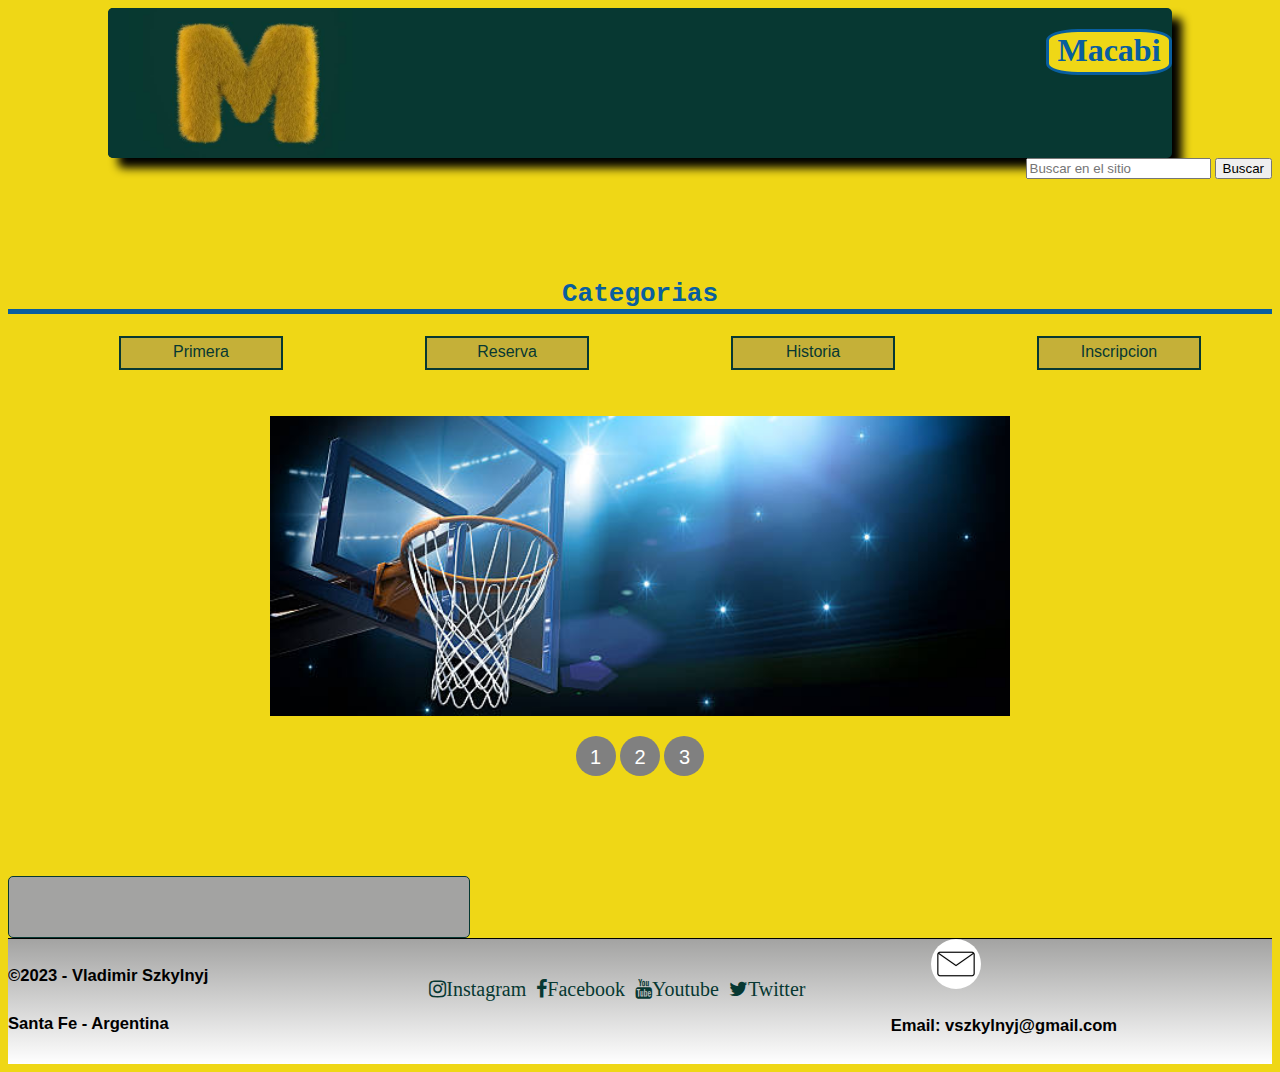
<file: index.html>
<!DOCTYPE html>
<html lang="es">
<head>
    <meta charset="UTF-8">
    <meta http-equiv="X-UA-Compatible" content="IE=edge">
    <meta name="viewport" content="width=device-width, initial-scale=1.0">
    <link rel="stylesheet" href="index.css">
    <link rel="stylesheet" href="https://cdnjs.cloudflare.com/ajax/libs/font-awesome/4.7.0/css/font-awesome.min.css">
    <title> Macabi </title>
</head>
<body>
    
    <div class="logo">
    
    <img src="/imagenes/M.jpg" alt="Logo">
    <h1>Macabi</h1>
</div>
    <div class="encabezado">
        <form action="buscar.js">
            <input type="text" placeholder="Buscar en el sitio">
            <input type="submit" value="Buscar">
        </form>
       
    </div>
    <div class="ofertas">
        <h2>Categorias</h2>
        <ul class="partes">
            <li class="enlaces"><a href="parte1.html">Primera </a></li>
            <li class="enlaces"><a href="parte2.html">Reserva</a></li>
            <li class="enlaces"><a href="parte3.html">Historia</a></li>
            <li class="enlaces"><a href="formulario.html">Inscripcion</a></li>
        </ul>

    </div>
    
<div id="kiko-slider">

    <ul class="slider">
        <li id="slide1">
            
            <img src= "/imagenes/aro.jpg" />
        </li>
        <li id="slide2">
            <img src= "/imagenes/cancha.jpg" />
        </li>
        <li id="slide3">
            <a href="formulario.html"><h1>Sumate!</h1></a>
            <p><strong>En Macabi siempre sos bienvenido</strong></p>
            </li>
    </ul>

    <ul class="menu">
        <li>
            <a href="#slide1">1</a>
        </li>
        <li>
            <a href="#slide2">2</a>
        </li>
        <li>
            <a href="#slide3">3</a>
        </li>
    </ul>

</div>

<div class="clima">
    <h3 id="ciudad"></h3>
    <p id="descripcion"></p>
</div>
<footer>
    <div class="pie">
    <div class="datos">
        <h5>©2023 - Vladimir Szkylnyj</h5> 
         
        <h5>Santa Fe - Argentina</h5></div>
        <div class="red-social">            
            <a href="#" class="fa fa-instagram"> Instagram </a>
            <a href="#" class="fa fa-facebook"> Facebook </a>
            <a href="#" class="fa fa-youtube"> Youtube </a>
            <a href="#" class="fa fa-twitter"> Twitter </a>
        </div>
        <div class="sobre"><img src="/imagenes/sobre.jpg" alt="sobre">
            <h5>Email: vszkylnyj@gmail.com</h5></div>
    </div>
    
</footer>
<script src="clima.js"></script>
</body>
</html>
</file>
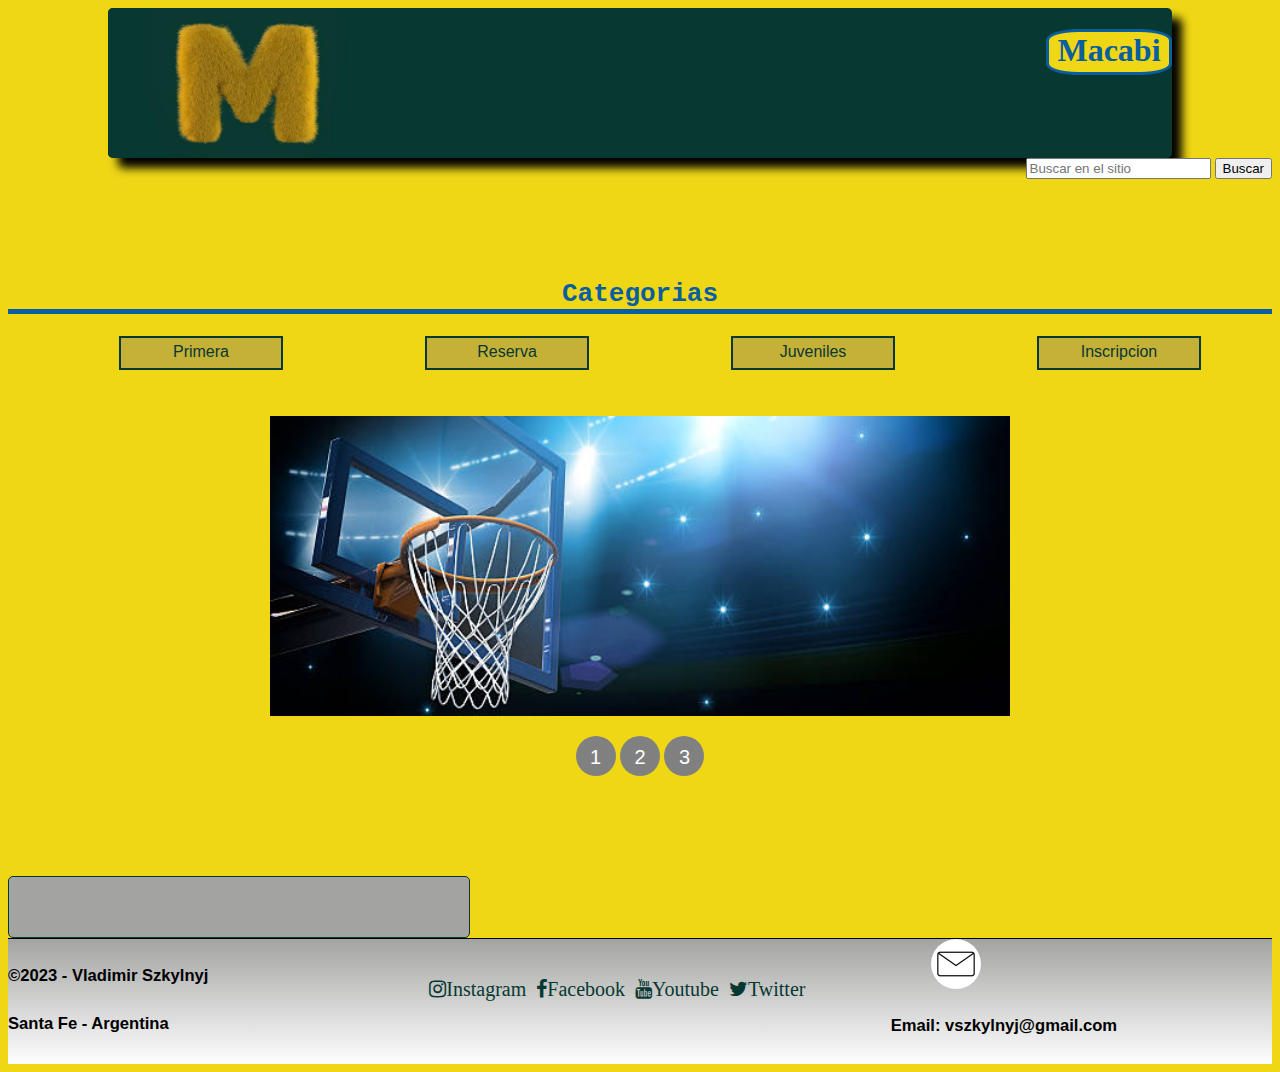
<file: paginas/index.html>
<!DOCTYPE html>
<html lang="es">
<head>
    <meta charset="UTF-8">
    <meta http-equiv="X-UA-Compatible" content="IE=edge">
    <meta name="viewport" content="width=device-width, initial-scale=1.0">
    <link rel="stylesheet" href="index.css">
    <link rel="stylesheet" href="https://cdnjs.cloudflare.com/ajax/libs/font-awesome/4.7.0/css/font-awesome.min.css">
    <title> Macabi </title>
</head>
<body>
    
    <div class="logo">
    
    <img src="/imagenes/M.jpg" alt="Logo">
    <h1>Macabi</h1>
</div>
    <div class="encabezado">
        <form action="buscar.js">
            <input type="text" placeholder="Buscar en el sitio">
            <input type="submit" value="Buscar">
        </form>
       
    </div>
    <div class="ofertas">
        <h2>Categorias</h2>
        <ul class="partes">
            <li class="enlaces"><a href="parte1.html">Primera </a></li>
            <li class="enlaces"><a href="parte2.html">Reserva</a></li>
            <li class="enlaces"><a href="parte3.html">Juveniles</a></li>
            <li class="enlaces"><a href="formulario.html">Inscripcion</a></li>
        </ul>

    </div>
    
<div id="kiko-slider">

    <ul class="slider">
        <li id="slide1">
            
            <img src= "/imagenes/aro.jpg" />
        </li>
        <li id="slide2">
            <img src= "/imagenes/cancha.jpg" />
        </li>
        <li id="slide3">
            <a href="formulario.html"><h1>Sumate!</h1></a>
            <p><strong>En Macabi siempre sos bienvenido</strong></p>
            </li>
    </ul>

    <ul class="menu">
        <li>
            <a href="#slide1">1</a>
        </li>
        <li>
            <a href="#slide2">2</a>
        </li>
        <li>
            <a href="#slide3">3</a>
        </li>
    </ul>

</div>

<div class="clima">
    <h3 id="ciudad"></h3>
    <p id="descripcion"></p>
</div>
<footer>
    <div class="pie">
    <div class="datos">
        <h5>©2023 - Vladimir Szkylnyj</h5> 
         
        <h5>Santa Fe - Argentina</h5></div>
        <div class="red-social">            
            <a href="#" class="fa fa-instagram"> Instagram </a>
            <a href="#" class="fa fa-facebook"> Facebook </a>
            <a href="#" class="fa fa-youtube"> Youtube </a>
            <a href="#" class="fa fa-twitter"> Twitter </a>
        </div>
        <div class="sobre"><img src="/imagenes/sobre.jpg" alt="sobre">
            <h5>Email: vszkylnyj@gmail.com</h5></div>
    </div>
    
</footer>
<script src="clima.js"></script>
</body>
</html>
</file>
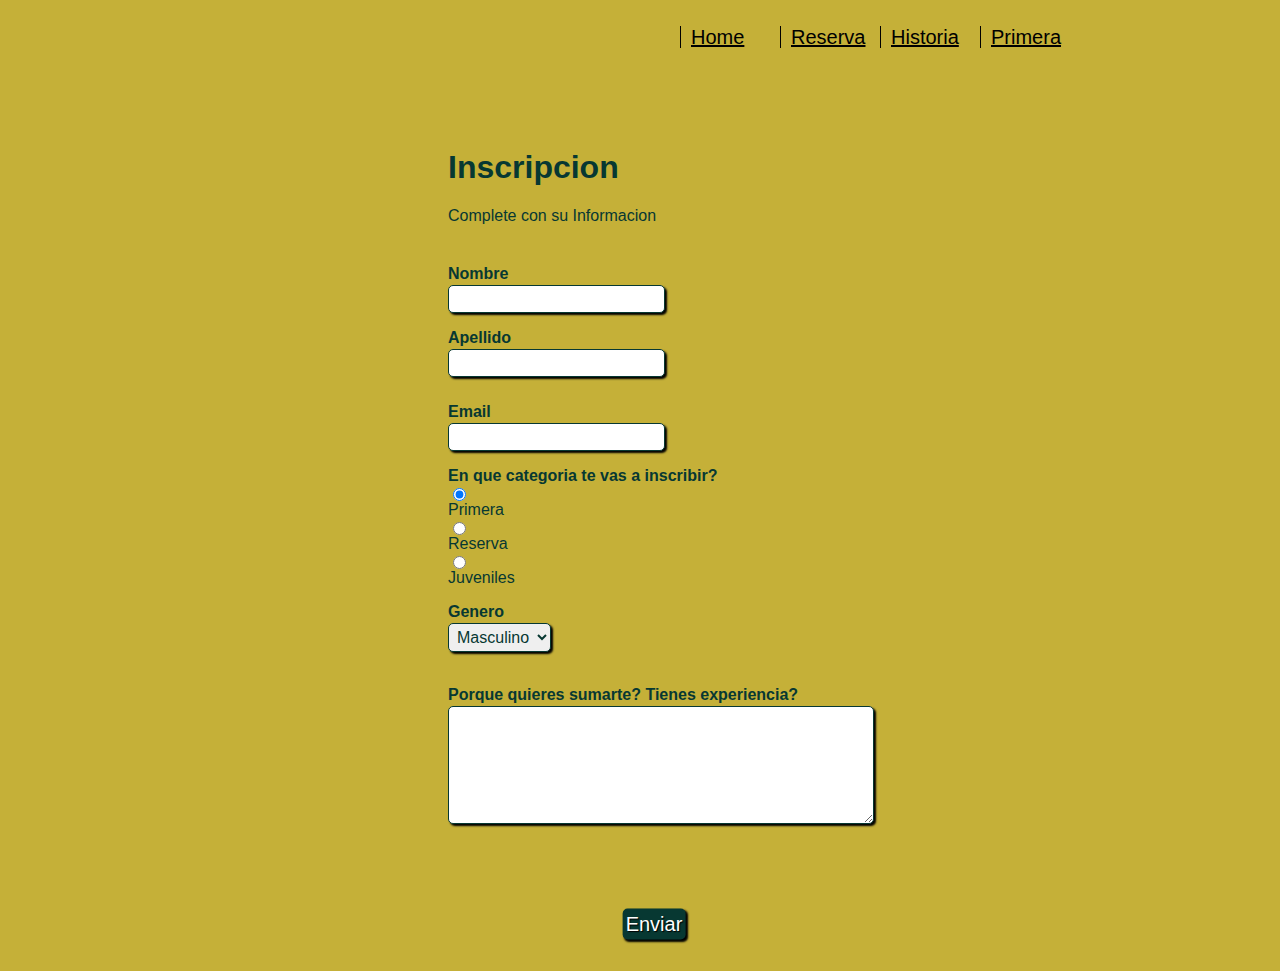
<file: formulario.html>
<!DOCTYPE html>
<html lang="en">
<head>
    <meta charset="UTF-8">
    <meta http-equiv="X-UA-Compatible" content="IE=edge">
    <meta name="viewport" content="width=device-width, initial-scale=1.0">
    <link rel="stylesheet" type="text/css" href="formulario.css" media="screen">

        
        <title>Macabi</title>
    
</head>
<body>


<html>

   

    <body>  

        <div >
            
            <ul class="menu" >
                <li><a href="index.html">Home </a></li>
                <li><a href="parte2.html">Reserva</a></li>
                <li><a href="parte3.html">Historia</a></li>
                <li><a href="parte1.html">Primera</a></li>
            </ul>
            
    
        </div>
        
        <div>
            <h1 class="titulo">Inscripcion</h1>
            <p class="subtitulo">Complete con su Informacion</p>
            <br>
        </div>

        
        <form>

            <div class="grupo">
                
                <div class="campo">
                    <label class="nombre">
                        <strong>Nombre</strong>
                    </label>
                    <input type="text" name="nombre" id="nombre" required>
                </div>

                
                <div class="campo">
                    <label for="apellido">
                        <strong>Apellido</strong>
                    </label>
                    <input type="text" name="apellido" id="apellido" required>
                </div>
            </div> 

            
            <div class="campo">
                <label for="email">
                    <strong>Email</strong>
                </label>
                <input type="email" name="email" id="email" required>
            </div>

            <div class="campo">
                <label><strong>En que categoria te vas a inscribir?</strong></label>
                <label>
                    <input type="radio" name="devweb" value="primera" checked>Primera
                </label>
                <label>
                    <input type="radio" name="devweb" value="reserva">Reserva
                </label>
                <label>
                    <input type="radio" name="devweb" value="juveniles">Juveniles
                </label>
            </div>

             <div class="campo">
                <label class="genero">
                    <strong>Genero</strong></label>
                <select id="genero" required>
                  
                  <option>Masculino</option>
                  <option>Femenino</option>
                  <option>Otro</option>
                </select>
            </div>

            

            <div class="campo">
                <br>
                <label for="experiencia"><strong>Porque quieres sumarte? Tienes experiencia? </strong></label>
                <textarea rows="6" style="width: 26em" id="experiencia" name="experiencia"></textarea>
            </div>

            
            <button class="boton" type="submit" onsubmit="">Enviar</button>            

        </form>

    </body>

</html>
</file>
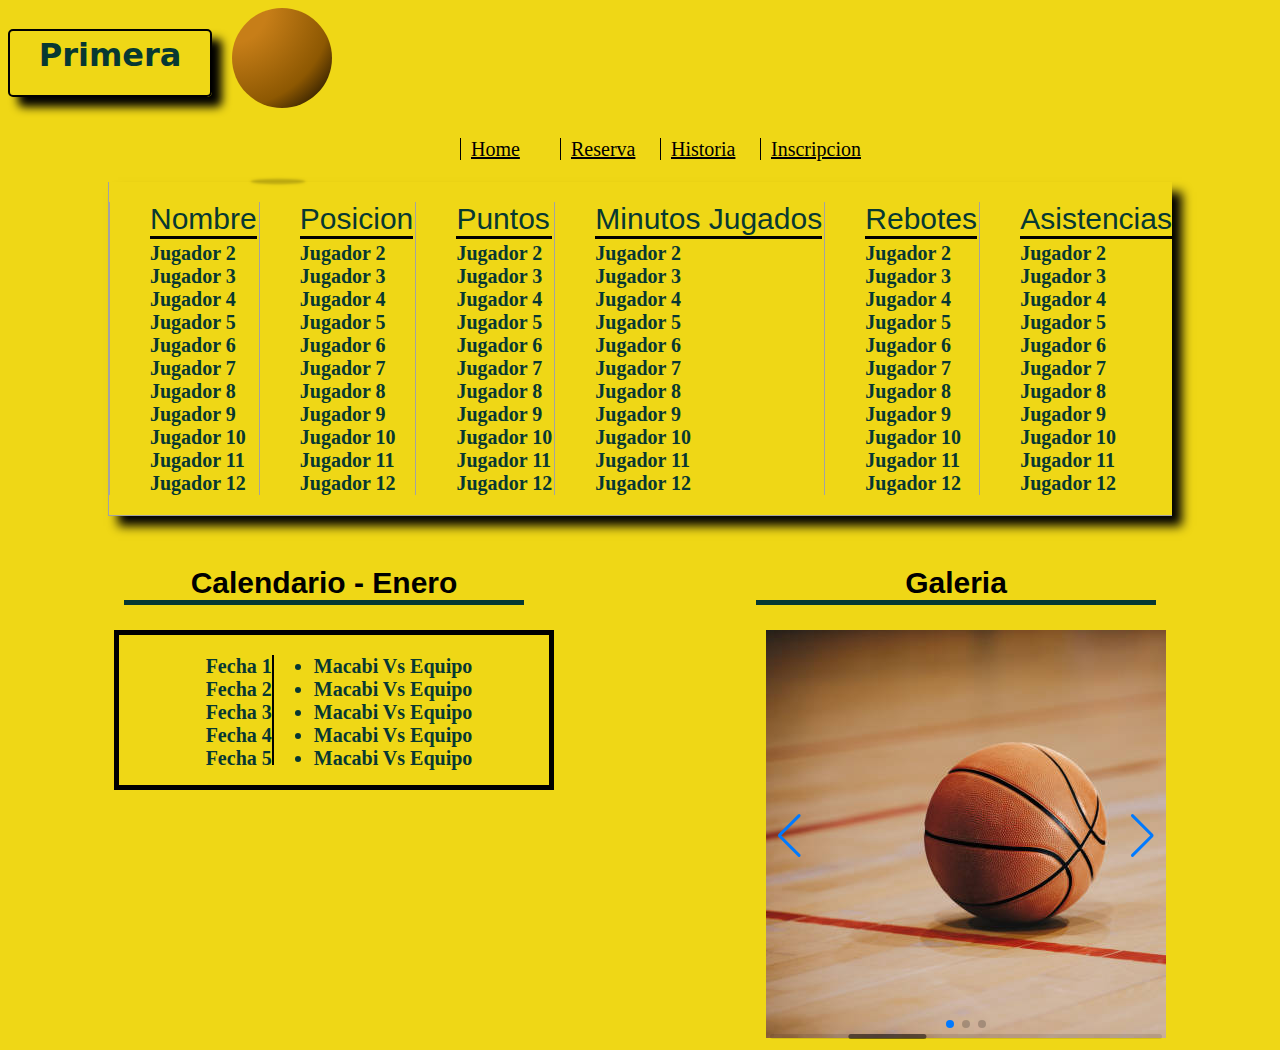
<file: parte1.html>
<!DOCTYPE html>
<html lang="es">
<head>
    <meta charset="UTF-8">
    <meta http-equiv="X-UA-Compatible" content="IE=edge">
    <meta name="viewport" content="width=device-width, initial-scale=1.0">
    <link rel="stylesheet" href="parte1.css">
    <link
  rel="stylesheet" href="https://cdn.jsdelivr.net/npm/swiper@8/swiper-bundle.min.css"/>
  
  <title>Macabi</title>
</head>
<body>
    <div class="titulo">
        <h1>Primera</h1>
        <div class="pelota"></div>
        
           </div>
           
           <div >
            
            <ul class="menu">
                <li><a href="index.html">Home </a></li>
                <li><a href="parte2.html">Reserva</a></li>
                <li><a href="parte3.html">Historia</a></li>
                <li><a href="formulario.html">Inscripcion</a></li>
            </ul>
            <div class="sombra"></div>
    
        </div>
        
        
    <div class="lista">
        
        <ul class= "tabla">
            <li class="cabeza">Nombre</li>
            <li>Jugador 2</li>
            <li>Jugador 3</li>
            <li>Jugador 4</li>
            <li>Jugador 5</li>
            <li>Jugador 6</li>
            <li>Jugador 7</li>
            <li>Jugador 8</li>
            <li>Jugador 9</li>
            <li>Jugador 10</li>
            <li>Jugador 11</li>
            <li>Jugador 12</li>
        </ul>
        <ul class= "tabla">
            <li class="cabeza">Posicion</li>
            <li>Jugador 2</li>
            <li>Jugador 3</li>
            <li>Jugador 4</li>
            <li>Jugador 5</li>
            <li>Jugador 6</li>
            <li>Jugador 7</li>
            <li>Jugador 8</li>
            <li>Jugador 9</li>
            <li>Jugador 10</li>
            <li>Jugador 11</li>
            <li>Jugador 12</li>
        </ul>
        <ul class= "tabla">
            <li class="cabeza">Puntos</li>
            <li>Jugador 2</li>
            <li>Jugador 3</li>
            <li>Jugador 4</li>
            <li>Jugador 5</li>
            <li>Jugador 6</li>
            <li>Jugador 7</li>
            <li>Jugador 8</li>
            <li>Jugador 9</li>
            <li>Jugador 10</li>
            <li>Jugador 11</li>
            <li>Jugador 12</li>
        </ul>
        <ul class= "tabla">
            <li class="cabeza">Minutos Jugados</li>
            <li>Jugador 2</li>
            <li>Jugador 3</li>
            <li>Jugador 4</li>
            <li>Jugador 5</li>
            <li>Jugador 6</li>
            <li>Jugador 7</li>
            <li>Jugador 8</li>
            <li>Jugador 9</li>
            <li>Jugador 10</li>
            <li>Jugador 11</li>
            <li>Jugador 12</li>
        </ul>
        <ul class="tabla">
            <li class="cabeza">Rebotes</li>
            <li>Jugador 2</li>
            <li>Jugador 3</li>
            <li>Jugador 4</li>
            <li>Jugador 5</li>
            <li>Jugador 6</li>
            <li>Jugador 7</li>
            <li>Jugador 8</li>
            <li>Jugador 9</li>
            <li>Jugador 10</li>
            <li>Jugador 11</li>
            <li>Jugador 12</li>
        </ul>
        <ul class= "tabla">
            <li class="cabeza">Asistencias</li>
            <li>Jugador 2</li>
            <li>Jugador 3</li>
            <li>Jugador 4</li>
            <li>Jugador 5</li>
            <li>Jugador 6</li>
            <li>Jugador 7</li>
            <li>Jugador 8</li>
            <li>Jugador 9</li>
            <li>Jugador 10</li>
            <li>Jugador 11</li>
            <li>Jugador 12</li>
        </ul>
    </div>
    <div class="subtitulo">
        <h2>Calendario - Enero</h2>
        <h2>Galeria</h2>
    </div>
    <div class="cuerpo">
    <div class="calendario">
        <ul class="calendario1">
            <li  class="calendario2">Fecha 1</li>
            <li  class="calendario2">Fecha 2</li>
            <li  class="calendario2">Fecha 3</li>
            <li  class="calendario2">Fecha 4</li>
            <li  class="calendario2">Fecha 5</li>
        </ul>
        <ul>
            <li class="calendario2">Macabi Vs Equipo</li>
            <li class="calendario2">Macabi Vs Equipo</li>
            <li class="calendario2">Macabi Vs Equipo</li>
            <li class="calendario2">Macabi Vs Equipo</li>
            <li class="calendario2">Macabi Vs Equipo</li>
        </ul>
        
    </div>
    <div class="galeria">
        
        <div class="swiper">
            <!-- Additional required wrapper -->
            <div class="swiper-wrapper">
              <!-- Slides -->
              <div class="swiper-slide"> 
                <img src="/imagenes/pelota.jpg" alt="">
              </div>
              <div class="swiper-slide">
                <img src="/imagenes/practica.jpg" alt="">
              </div>
              <div class="swiper-slide">
                <img src="/imagenes/cancha.jpg" alt="">
              </div>
              ...
            </div>
            <!-- If we need pagination -->
            <div class="swiper-pagination"></div>
          
            <!-- If we need navigation buttons -->
            <div class="swiper-button-prev"></div>
            <div class="swiper-button-next"></div>
          
            <!-- If we need scrollbar -->
            <div class="swiper-scrollbar"></div>
          </div>
    </div>
</div>
    <script src="https://cdn.jsdelivr.net/npm/swiper@8/swiper-bundle.min.js"></script>
    <script src="parte1.js"></script>
</body>
</html>
</file>
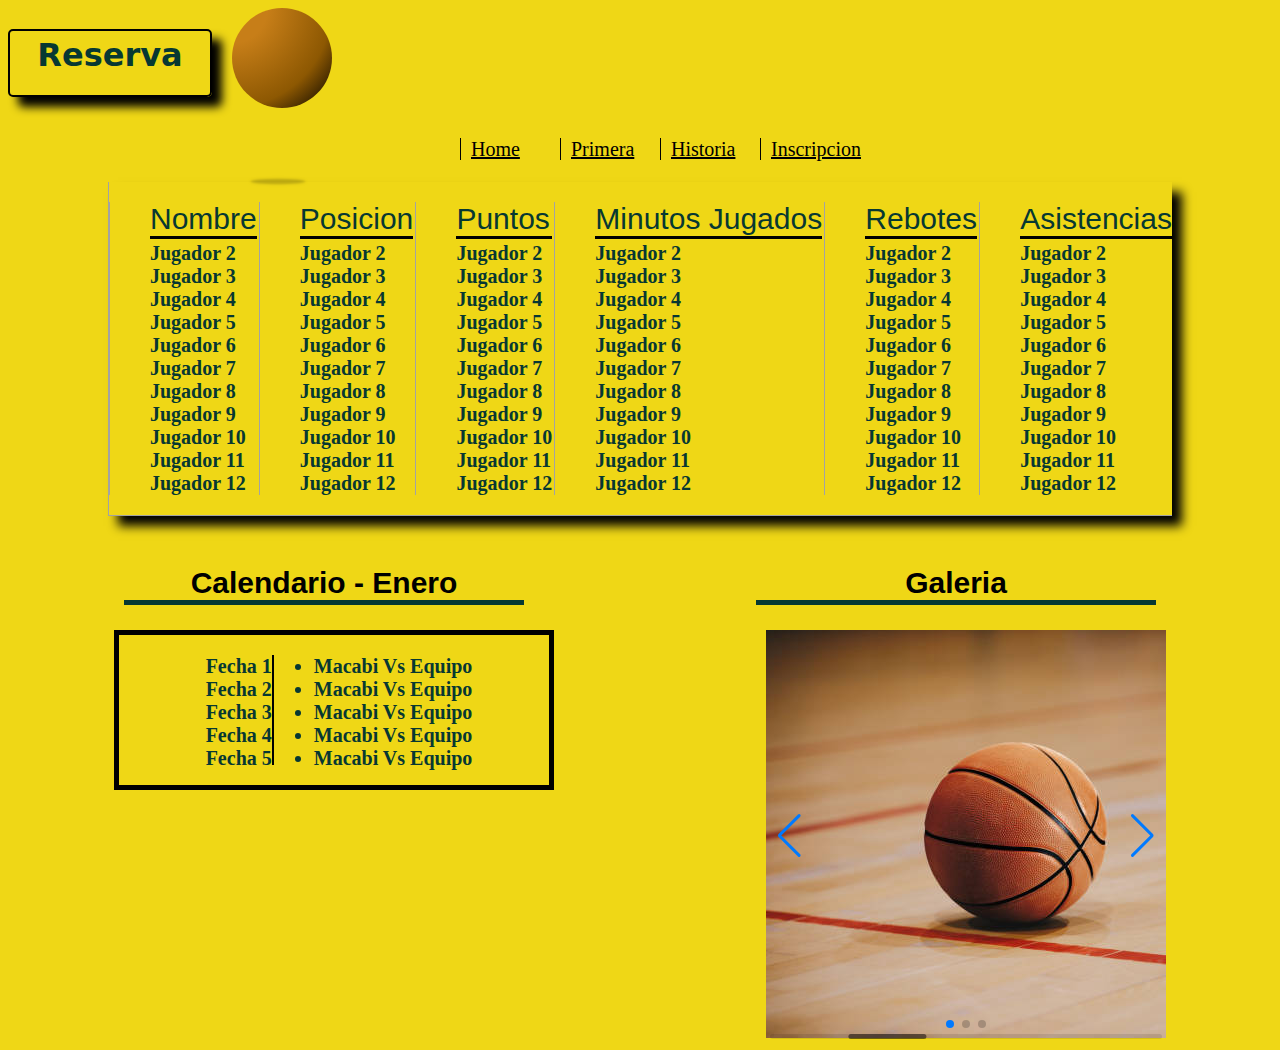
<file: parte2.html>
<!DOCTYPE html>
<html lang="es">
<head>
    <meta charset="UTF-8">
    <meta http-equiv="X-UA-Compatible" content="IE=edge">
    <meta name="viewport" content="width=device-width, initial-scale=1.0">
    <link rel="stylesheet" href="parte1.css">
    <link
  rel="stylesheet"
  href="https://cdn.jsdelivr.net/npm/swiper@8/swiper-bundle.min.css"
/>
    <title>Macabi</title>
</head>
<body>
    <div class="titulo">
        <h1>Reserva</h1>
        <div class="pelota"></div>
        
           </div>
           
           <div >
            
            <ul class="menu">
                <li><a href="index.html">Home </a></li>
                <li><a href="parte1.html">Primera</a></li>
                <li><a href="parte3.html">Historia</a></li>
                <li><a href="formulario.html">Inscripcion</a></li>
            </ul>
            <div class="sombra"></div>
    
        </div>
        
        
    <div class="lista">
        
        <ul class= "tabla">
            <li class="cabeza">Nombre</li>
            <li>Jugador 2</li>
            <li>Jugador 3</li>
            <li>Jugador 4</li>
            <li>Jugador 5</li>
            <li>Jugador 6</li>
            <li>Jugador 7</li>
            <li>Jugador 8</li>
            <li>Jugador 9</li>
            <li>Jugador 10</li>
            <li>Jugador 11</li>
            <li>Jugador 12</li>
        </ul>
        <ul class= "tabla">
            <li class="cabeza">Posicion</li>
            <li>Jugador 2</li>
            <li>Jugador 3</li>
            <li>Jugador 4</li>
            <li>Jugador 5</li>
            <li>Jugador 6</li>
            <li>Jugador 7</li>
            <li>Jugador 8</li>
            <li>Jugador 9</li>
            <li>Jugador 10</li>
            <li>Jugador 11</li>
            <li>Jugador 12</li>
        </ul>
        <ul class= "tabla">
            <li class="cabeza">Puntos</li>
            <li>Jugador 2</li>
            <li>Jugador 3</li>
            <li>Jugador 4</li>
            <li>Jugador 5</li>
            <li>Jugador 6</li>
            <li>Jugador 7</li>
            <li>Jugador 8</li>
            <li>Jugador 9</li>
            <li>Jugador 10</li>
            <li>Jugador 11</li>
            <li>Jugador 12</li>
        </ul>
        <ul class= "tabla">
            <li class="cabeza">Minutos Jugados</li>
            <li>Jugador 2</li>
            <li>Jugador 3</li>
            <li>Jugador 4</li>
            <li>Jugador 5</li>
            <li>Jugador 6</li>
            <li>Jugador 7</li>
            <li>Jugador 8</li>
            <li>Jugador 9</li>
            <li>Jugador 10</li>
            <li>Jugador 11</li>
            <li>Jugador 12</li>
        </ul>
        <ul class="tabla">
            <li class="cabeza">Rebotes</li>
            <li>Jugador 2</li>
            <li>Jugador 3</li>
            <li>Jugador 4</li>
            <li>Jugador 5</li>
            <li>Jugador 6</li>
            <li>Jugador 7</li>
            <li>Jugador 8</li>
            <li>Jugador 9</li>
            <li>Jugador 10</li>
            <li>Jugador 11</li>
            <li>Jugador 12</li>
        </ul>
        <ul class= "tabla">
            <li class="cabeza">Asistencias</li>
            <li>Jugador 2</li>
            <li>Jugador 3</li>
            <li>Jugador 4</li>
            <li>Jugador 5</li>
            <li>Jugador 6</li>
            <li>Jugador 7</li>
            <li>Jugador 8</li>
            <li>Jugador 9</li>
            <li>Jugador 10</li>
            <li>Jugador 11</li>
            <li>Jugador 12</li>
        </ul>
    </div>
    <div class="subtitulo">
        <h2>Calendario - Enero</h2>
        <h2>Galeria</h2>
    </div>
    <div class="cuerpo">
    <div class="calendario">
        <ul class="calendario1">
            <li  class="calendario2">Fecha 1</li>
            <li  class="calendario2">Fecha 2</li>
            <li  class="calendario2">Fecha 3</li>
            <li  class="calendario2">Fecha 4</li>
            <li  class="calendario2">Fecha 5</li>
        </ul>
        <ul>
            <li class="calendario2">Macabi Vs Equipo</li>
            <li class="calendario2">Macabi Vs Equipo</li>
            <li class="calendario2">Macabi Vs Equipo</li>
            <li class="calendario2">Macabi Vs Equipo</li>
            <li class="calendario2">Macabi Vs Equipo</li>
        </ul>
        
    </div>
    <div class="galeria">
        
        <div class="swiper">
            
            <div class="swiper-wrapper">
              
              <div class="swiper-slide"> 
                <img src="/imagenes/pelota.jpg" alt="">
              </div>
              <div class="swiper-slide">
                <img src="/imagenes/practica.jpg" alt="">
              </div>
              <div class="swiper-slide">
                <img src="/imagenes/cancha.jpg" alt="">
              </div>
              ...
            </div>
            
            <div class="swiper-pagination"></div>
          
            
            <div class="swiper-button-prev"></div>
            <div class="swiper-button-next"></div>
          
            
            <div class="swiper-scrollbar"></div>
          </div>
    </div>
</div>
    <script src="https://cdn.jsdelivr.net/npm/swiper@8/swiper-bundle.min.js"></script>
    <script src="parte1.js"></script>
</body>
</html>
</file>
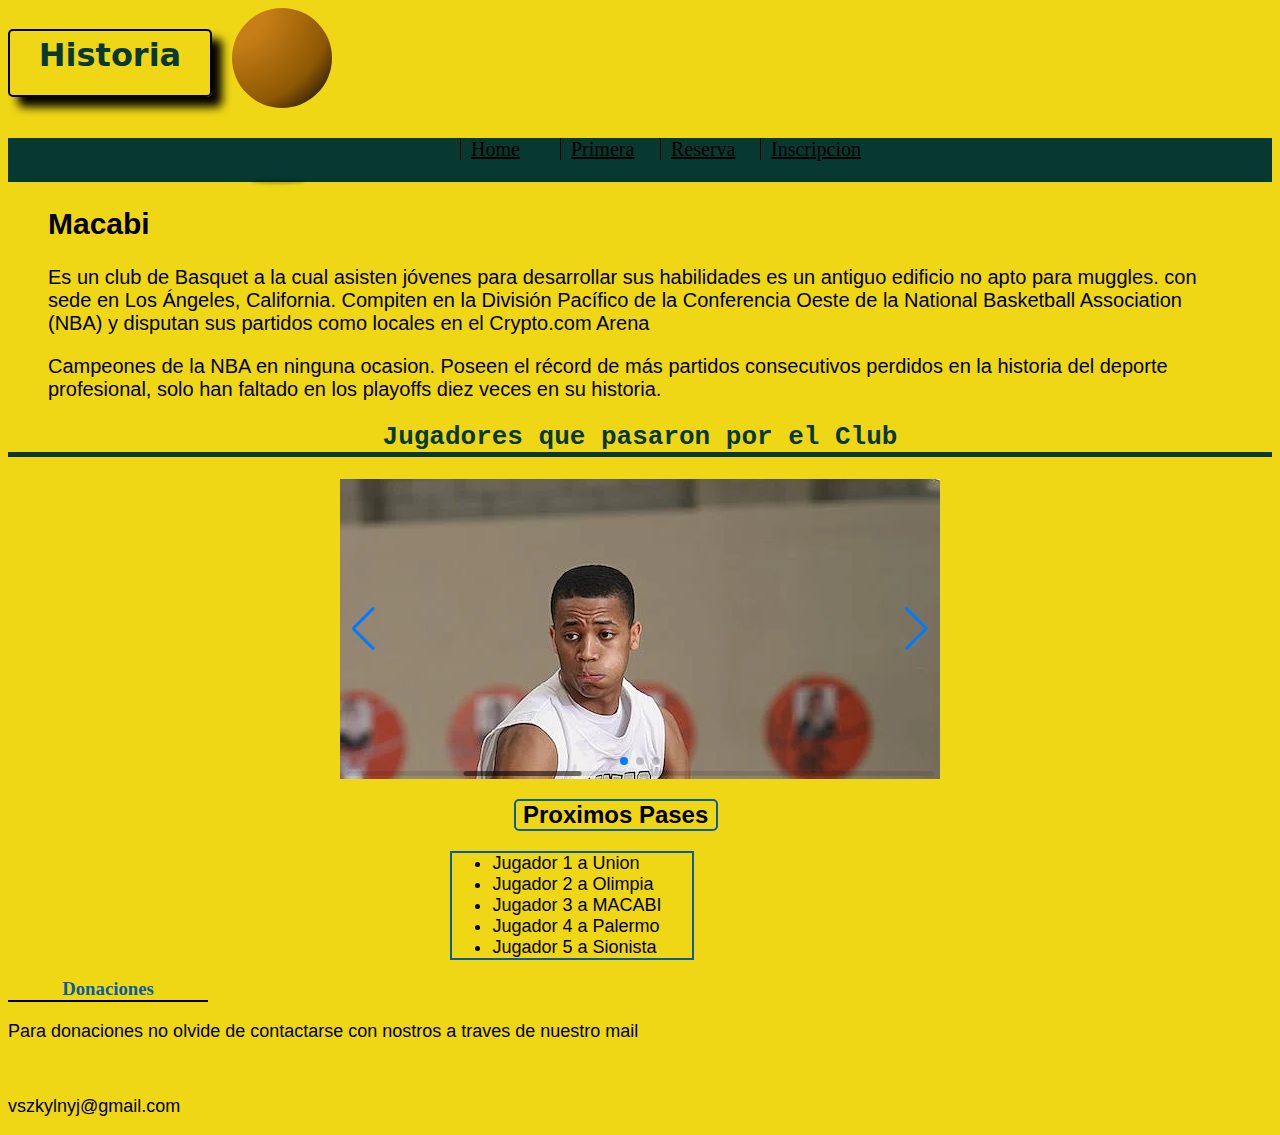
<file: parte3.html>
<!DOCTYPE html>
<html lang="es">
<head>
    <meta charset="UTF-8">
    <meta http-equiv="X-UA-Compatible" content="IE=edge">
    <meta name="viewport" content="width=device-width, initial-scale=1.0">
    <link rel="stylesheet" href="parte3.css">
    <link
  rel="stylesheet"
  href="https://cdn.jsdelivr.net/npm/swiper@8/swiper-bundle.min.css"
/>
    <title>Macabi</title>
</head>
<body>
    <div class="titulo">
        <h1>Historia</h1>
        <div class="pelota"></div>
        
           </div>
           
           <div class="fondo">
            
            <ul class="menu">
                <li><a href="index.html">Home </a></li>
                <li><a href="parte1.html">Primera</a></li>
                <li><a href="parte2.html">Reserva</a></li>
                <li><a href="formulario.html">Inscripcion</a></li>
            </ul>
            <div class="sombra"></div>
    
        </div>
        <div class="historia">
            <h2>Macabi</h2>
            <p> Es un club de Basquet a la cual asisten jóvenes para desarrollar sus habilidades es un antiguo edificio no apto para muggles. con sede en Los Ángeles, California. Compiten en la División Pacífico de la Conferencia Oeste de la National Basketball Association (NBA) y disputan sus partidos como locales en el Crypto.com Arena</p>
            <p>Campeones de la NBA en ninguna ocasion.​ Poseen el récord de más partidos consecutivos perdidos en la historia del deporte profesional, solo han faltado en los playoffs diez veces en su historia.</p>
        </div>  
        <h2 class="subtitulo">Jugadores que pasaron por el Club</h2>
        <div class="swiper">
            <!-- Additional required wrapper -->
            <div class="swiper-wrapper">
              <!-- Slides -->
              <div class="swiper-slide"><img src="/imagenes/jugador1.jpg" alt="Jugador 1"></div>
              <div class="swiper-slide"><img src="/imagenes/jugador2.jpg" alt="Jugador 2"></div>
              <div class="swiper-slide"><img src="/imagenes/jugador3.jpg" alt="Jugador 3"></div>
              ...
            </div>
            <!-- If we need pagination -->
            <div class="swiper-pagination"></div>
          
            <!-- If we need navigation buttons -->
            <div class="swiper-button-prev"></div>
            <div class="swiper-button-next"></div>
          
            <!-- If we need scrollbar -->
            <div class="swiper-scrollbar"></div>
          </div>
        
        
            
         
        <div class="pases">
            <h2>Proximos Pases </h2>
            <ul>
                <li>Jugador 1 a Union</li>
                <li>Jugador 2 a Olimpia</li>
                <li>Jugador 3 a MACABI</li>
                <li>Jugador 4 a Palermo</li>
                <li>Jugador 5 a Sionista</li>
            </ul>
            
        </div>
        <div class="donacion">
            <h3>Donaciones</h3>
            <p>Para donaciones no olvide de contactarse con nostros a traves de nuestro mail</p>
            <br>
            <p><strong>vszkylnyj@gmail.com</strong></p>

        </div>
           
        <script src="https://cdn.jsdelivr.net/npm/swiper@8/swiper-bundle.min.js"></script>
        <script src="parte1.js"></script>
    </body>
</html>
</file>
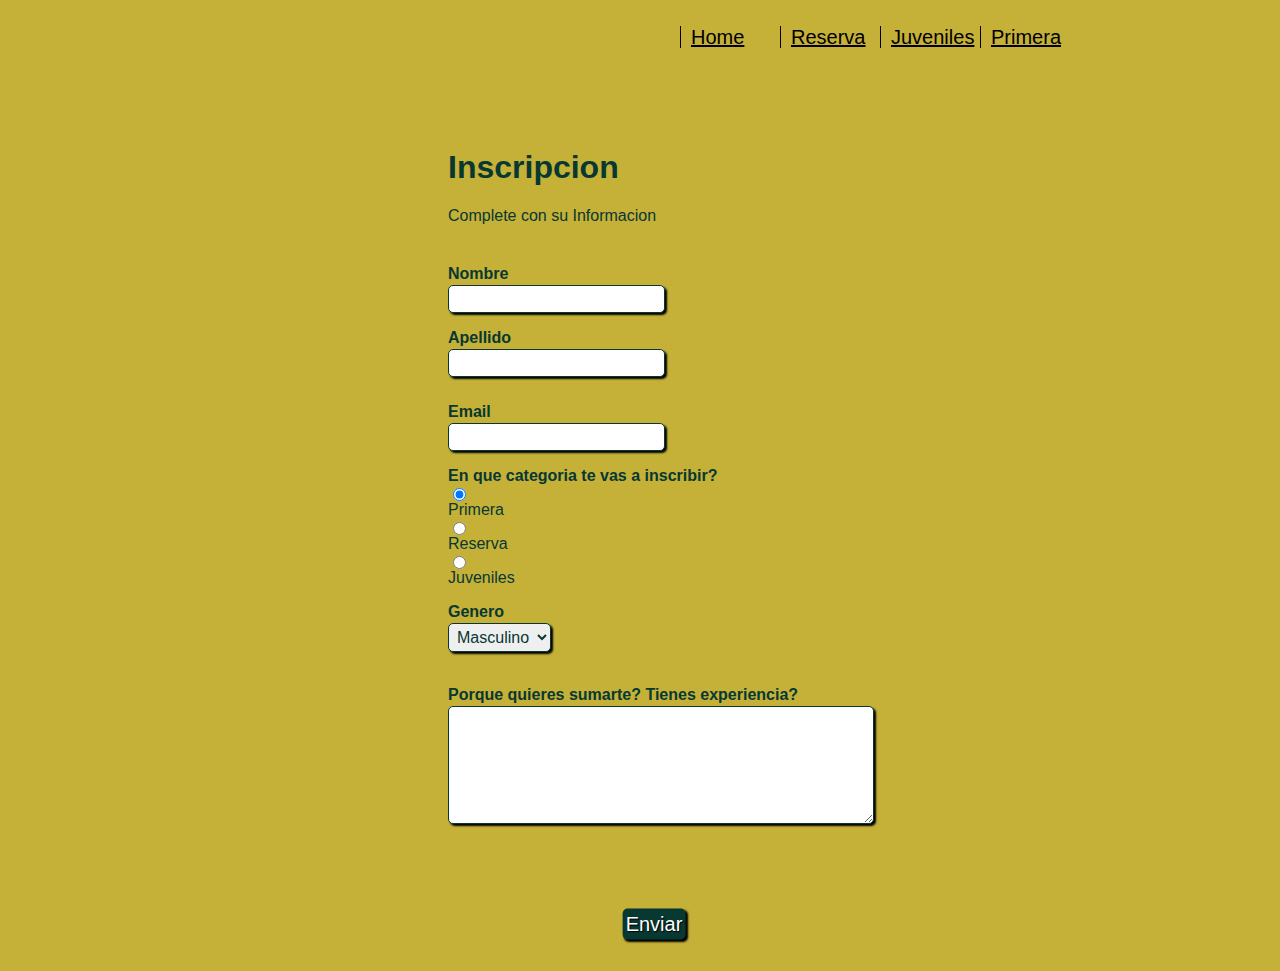
<file: paginas/formulario.html>
<!DOCTYPE html>
<html lang="en">
<head>
    <meta charset="UTF-8">
    <meta http-equiv="X-UA-Compatible" content="IE=edge">
    <meta name="viewport" content="width=device-width, initial-scale=1.0">
    <link rel="stylesheet" type="text/css" href="formulario.css" media="screen">

        
        <title>Macabi</title>
    
</head>
<body>


<html>

   

    <body>  

        <div >
            
            <ul class="menu" >
                <li><a href="index.html">Home </a></li>
                <li><a href="parte2.html">Reserva</a></li>
                <li><a href="parte3.html">Juveniles</a></li>
                <li><a href="parte1.html">Primera</a></li>
            </ul>
            
    
        </div>
        
        <div>
            <h1 class="titulo">Inscripcion</h1>
            <p class="subtitulo">Complete con su Informacion</p>
            <br>
        </div>

        
        <form>

            <div class="grupo">
                
                <div class="campo">
                    <label class="nombre">
                        <strong>Nombre</strong>
                    </label>
                    <input type="text" name="nombre" id="nombre" required>
                </div>

                
                <div class="campo">
                    <label for="apellido">
                        <strong>Apellido</strong>
                    </label>
                    <input type="text" name="apellido" id="apellido" required>
                </div>
            </div> 

            
            <div class="campo">
                <label for="email">
                    <strong>Email</strong>
                </label>
                <input type="email" name="email" id="email" required>
            </div>

            <div class="campo">
                <label><strong>En que categoria te vas a inscribir?</strong></label>
                <label>
                    <input type="radio" name="devweb" value="primera" checked>Primera
                </label>
                <label>
                    <input type="radio" name="devweb" value="reserva">Reserva
                </label>
                <label>
                    <input type="radio" name="devweb" value="juveniles">Juveniles
                </label>
            </div>

             <div class="campo">
                <label class="genero">
                    <strong>Genero</strong></label>
                <select id="genero" required>
                  
                  <option>Masculino</option>
                  <option>Femenino</option>
                  <option>Otro</option>
                </select>
            </div>

            

            <div class="campo">
                <br>
                <label for="experiencia"><strong>Porque quieres sumarte? Tienes experiencia? </strong></label>
                <textarea rows="6" style="width: 26em" id="experiencia" name="experiencia"></textarea>
            </div>

            
            <button class="boton" type="submit" onsubmit="">Enviar</button>            

        </form>

    </body>

</html>
</file>
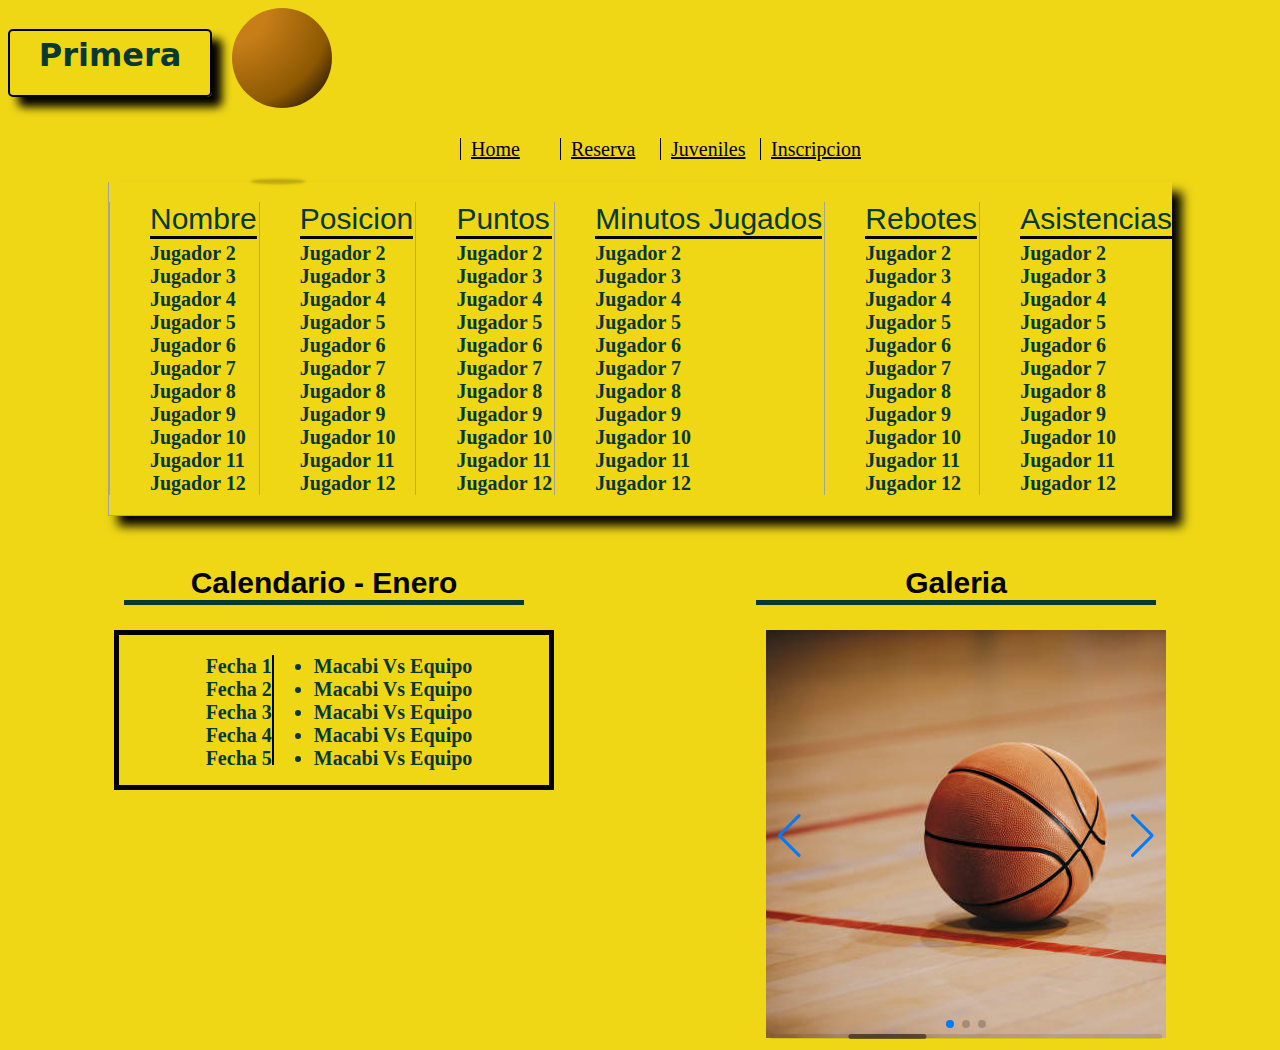
<file: paginas/parte1.html>
<!DOCTYPE html>
<html lang="es">
<head>
    <meta charset="UTF-8">
    <meta http-equiv="X-UA-Compatible" content="IE=edge">
    <meta name="viewport" content="width=device-width, initial-scale=1.0">
    <link rel="stylesheet" href="parte1.css">
    <link
  rel="stylesheet"
  href="https://cdn.jsdelivr.net/npm/swiper@8/swiper-bundle.min.css"
/>
    <title>Macabi</title>
</head>
<body>
    <div class="titulo">
        <h1>Primera</h1>
        <div class="pelota"></div>
        
           </div>
           
           <div >
            
            <ul class="menu">
                <li><a href="index.html">Home </a></li>
                <li><a href="parte2.html">Reserva</a></li>
                <li><a href="parte3.html">Juveniles</a></li>
                <li><a href="formulario.html">Inscripcion</a></li>
            </ul>
            <div class="sombra"></div>
    
        </div>
        
        
    <div class="lista">
        
        <ul class= "tabla">
            <li class="cabeza">Nombre</li>
            <li>Jugador 2</li>
            <li>Jugador 3</li>
            <li>Jugador 4</li>
            <li>Jugador 5</li>
            <li>Jugador 6</li>
            <li>Jugador 7</li>
            <li>Jugador 8</li>
            <li>Jugador 9</li>
            <li>Jugador 10</li>
            <li>Jugador 11</li>
            <li>Jugador 12</li>
        </ul>
        <ul class= "tabla">
            <li class="cabeza">Posicion</li>
            <li>Jugador 2</li>
            <li>Jugador 3</li>
            <li>Jugador 4</li>
            <li>Jugador 5</li>
            <li>Jugador 6</li>
            <li>Jugador 7</li>
            <li>Jugador 8</li>
            <li>Jugador 9</li>
            <li>Jugador 10</li>
            <li>Jugador 11</li>
            <li>Jugador 12</li>
        </ul>
        <ul class= "tabla">
            <li class="cabeza">Puntos</li>
            <li>Jugador 2</li>
            <li>Jugador 3</li>
            <li>Jugador 4</li>
            <li>Jugador 5</li>
            <li>Jugador 6</li>
            <li>Jugador 7</li>
            <li>Jugador 8</li>
            <li>Jugador 9</li>
            <li>Jugador 10</li>
            <li>Jugador 11</li>
            <li>Jugador 12</li>
        </ul>
        <ul class= "tabla">
            <li class="cabeza">Minutos Jugados</li>
            <li>Jugador 2</li>
            <li>Jugador 3</li>
            <li>Jugador 4</li>
            <li>Jugador 5</li>
            <li>Jugador 6</li>
            <li>Jugador 7</li>
            <li>Jugador 8</li>
            <li>Jugador 9</li>
            <li>Jugador 10</li>
            <li>Jugador 11</li>
            <li>Jugador 12</li>
        </ul>
        <ul class="tabla">
            <li class="cabeza">Rebotes</li>
            <li>Jugador 2</li>
            <li>Jugador 3</li>
            <li>Jugador 4</li>
            <li>Jugador 5</li>
            <li>Jugador 6</li>
            <li>Jugador 7</li>
            <li>Jugador 8</li>
            <li>Jugador 9</li>
            <li>Jugador 10</li>
            <li>Jugador 11</li>
            <li>Jugador 12</li>
        </ul>
        <ul class= "tabla">
            <li class="cabeza">Asistencias</li>
            <li>Jugador 2</li>
            <li>Jugador 3</li>
            <li>Jugador 4</li>
            <li>Jugador 5</li>
            <li>Jugador 6</li>
            <li>Jugador 7</li>
            <li>Jugador 8</li>
            <li>Jugador 9</li>
            <li>Jugador 10</li>
            <li>Jugador 11</li>
            <li>Jugador 12</li>
        </ul>
    </div>
    <div class="subtitulo">
        <h2>Calendario - Enero</h2>
        <h2>Galeria</h2>
    </div>
    <div class="cuerpo">
    <div class="calendario">
        <ul class="calendario1">
            <li  class="calendario2">Fecha 1</li>
            <li  class="calendario2">Fecha 2</li>
            <li  class="calendario2">Fecha 3</li>
            <li  class="calendario2">Fecha 4</li>
            <li  class="calendario2">Fecha 5</li>
        </ul>
        <ul>
            <li class="calendario2">Macabi Vs Equipo</li>
            <li class="calendario2">Macabi Vs Equipo</li>
            <li class="calendario2">Macabi Vs Equipo</li>
            <li class="calendario2">Macabi Vs Equipo</li>
            <li class="calendario2">Macabi Vs Equipo</li>
        </ul>
        
    </div>
    <div class="galeria">
        
        <div class="swiper">
            <!-- Additional required wrapper -->
            <div class="swiper-wrapper">
              <!-- Slides -->
              <div class="swiper-slide"> 
                <img src="/imagenes/pelota.jpg" alt="">
              </div>
              <div class="swiper-slide">
                <img src="/imagenes/practica.jpg" alt="">
              </div>
              <div class="swiper-slide">
                <img src="/imagenes/cancha.jpg" alt="">
              </div>
              ...
            </div>
            <!-- If we need pagination -->
            <div class="swiper-pagination"></div>
          
            <!-- If we need navigation buttons -->
            <div class="swiper-button-prev"></div>
            <div class="swiper-button-next"></div>
          
            <!-- If we need scrollbar -->
            <div class="swiper-scrollbar"></div>
          </div>
    </div>
</div>
    <script src="https://cdn.jsdelivr.net/npm/swiper@8/swiper-bundle.min.js"></script>
    <script src="parte1.js"></script>
</body>
</html>
</file>
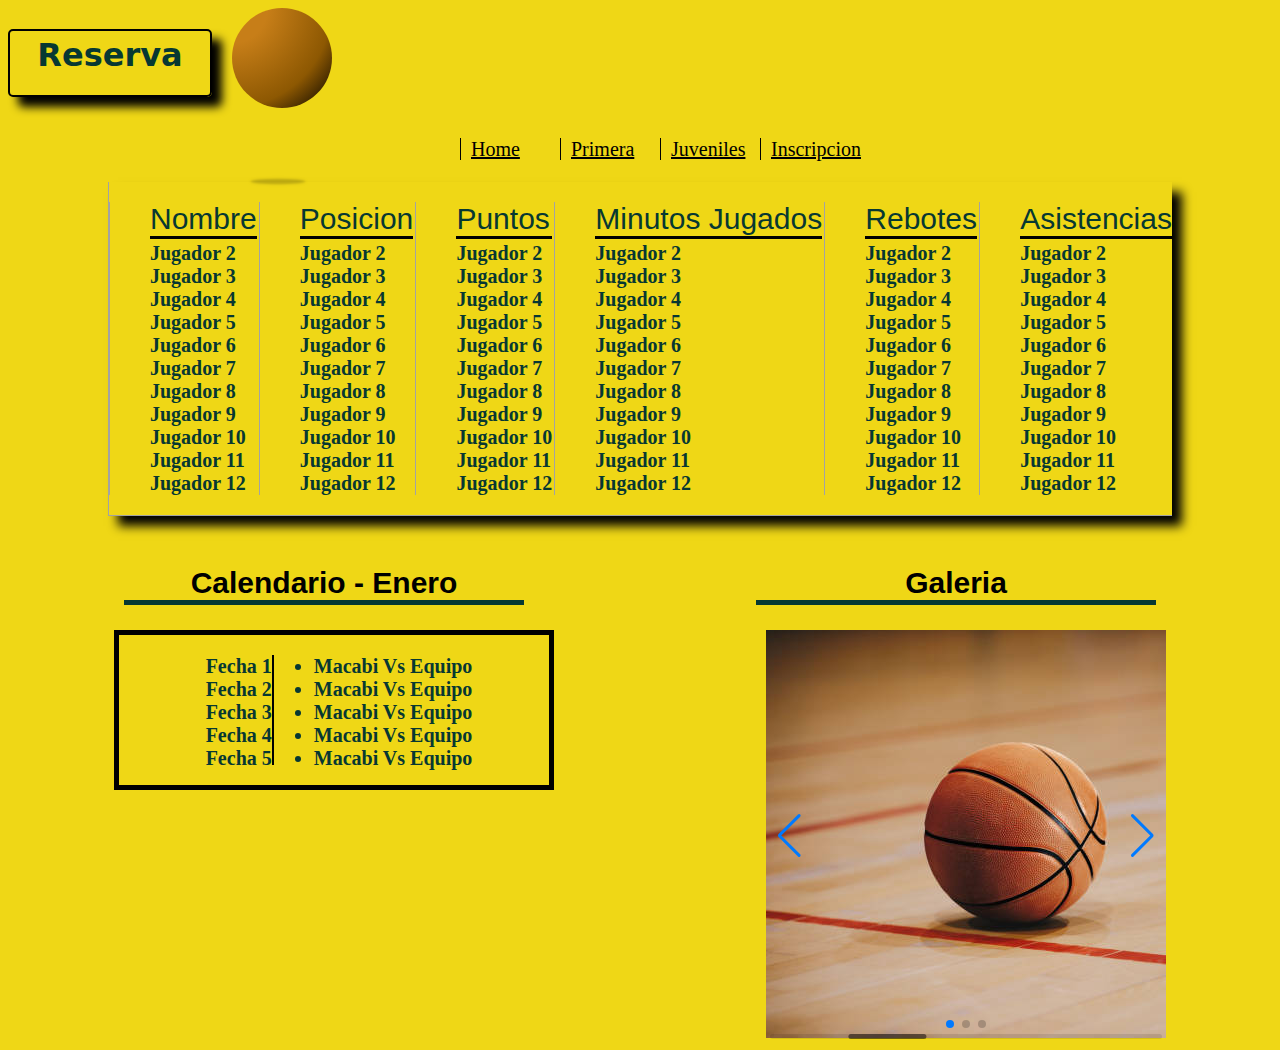
<file: paginas/parte2.html>
<!DOCTYPE html>
<html lang="es">
<head>
    <meta charset="UTF-8">
    <meta http-equiv="X-UA-Compatible" content="IE=edge">
    <meta name="viewport" content="width=device-width, initial-scale=1.0">
    <link rel="stylesheet" href="parte1.css">
    <link
  rel="stylesheet"
  href="https://cdn.jsdelivr.net/npm/swiper@8/swiper-bundle.min.css"
/>
    <title>Macabi</title>
</head>
<body>
    <div class="titulo">
        <h1>Reserva</h1>
        <div class="pelota"></div>
        
           </div>
           
           <div >
            
            <ul class="menu">
                <li><a href="index.html">Home </a></li>
                <li><a href="parte1.html">Primera</a></li>
                <li><a href="parte3.html">Juveniles</a></li>
                <li><a href="formulario.html">Inscripcion</a></li>
            </ul>
            <div class="sombra"></div>
    
        </div>
        
        
    <div class="lista">
        
        <ul class= "tabla">
            <li class="cabeza">Nombre</li>
            <li>Jugador 2</li>
            <li>Jugador 3</li>
            <li>Jugador 4</li>
            <li>Jugador 5</li>
            <li>Jugador 6</li>
            <li>Jugador 7</li>
            <li>Jugador 8</li>
            <li>Jugador 9</li>
            <li>Jugador 10</li>
            <li>Jugador 11</li>
            <li>Jugador 12</li>
        </ul>
        <ul class= "tabla">
            <li class="cabeza">Posicion</li>
            <li>Jugador 2</li>
            <li>Jugador 3</li>
            <li>Jugador 4</li>
            <li>Jugador 5</li>
            <li>Jugador 6</li>
            <li>Jugador 7</li>
            <li>Jugador 8</li>
            <li>Jugador 9</li>
            <li>Jugador 10</li>
            <li>Jugador 11</li>
            <li>Jugador 12</li>
        </ul>
        <ul class= "tabla">
            <li class="cabeza">Puntos</li>
            <li>Jugador 2</li>
            <li>Jugador 3</li>
            <li>Jugador 4</li>
            <li>Jugador 5</li>
            <li>Jugador 6</li>
            <li>Jugador 7</li>
            <li>Jugador 8</li>
            <li>Jugador 9</li>
            <li>Jugador 10</li>
            <li>Jugador 11</li>
            <li>Jugador 12</li>
        </ul>
        <ul class= "tabla">
            <li class="cabeza">Minutos Jugados</li>
            <li>Jugador 2</li>
            <li>Jugador 3</li>
            <li>Jugador 4</li>
            <li>Jugador 5</li>
            <li>Jugador 6</li>
            <li>Jugador 7</li>
            <li>Jugador 8</li>
            <li>Jugador 9</li>
            <li>Jugador 10</li>
            <li>Jugador 11</li>
            <li>Jugador 12</li>
        </ul>
        <ul class="tabla">
            <li class="cabeza">Rebotes</li>
            <li>Jugador 2</li>
            <li>Jugador 3</li>
            <li>Jugador 4</li>
            <li>Jugador 5</li>
            <li>Jugador 6</li>
            <li>Jugador 7</li>
            <li>Jugador 8</li>
            <li>Jugador 9</li>
            <li>Jugador 10</li>
            <li>Jugador 11</li>
            <li>Jugador 12</li>
        </ul>
        <ul class= "tabla">
            <li class="cabeza">Asistencias</li>
            <li>Jugador 2</li>
            <li>Jugador 3</li>
            <li>Jugador 4</li>
            <li>Jugador 5</li>
            <li>Jugador 6</li>
            <li>Jugador 7</li>
            <li>Jugador 8</li>
            <li>Jugador 9</li>
            <li>Jugador 10</li>
            <li>Jugador 11</li>
            <li>Jugador 12</li>
        </ul>
    </div>
    <div class="subtitulo">
        <h2>Calendario - Enero</h2>
        <h2>Galeria</h2>
    </div>
    <div class="cuerpo">
    <div class="calendario">
        <ul class="calendario1">
            <li  class="calendario2">Fecha 1</li>
            <li  class="calendario2">Fecha 2</li>
            <li  class="calendario2">Fecha 3</li>
            <li  class="calendario2">Fecha 4</li>
            <li  class="calendario2">Fecha 5</li>
        </ul>
        <ul>
            <li class="calendario2">Macabi Vs Equipo</li>
            <li class="calendario2">Macabi Vs Equipo</li>
            <li class="calendario2">Macabi Vs Equipo</li>
            <li class="calendario2">Macabi Vs Equipo</li>
            <li class="calendario2">Macabi Vs Equipo</li>
        </ul>
        
    </div>
    <div class="galeria">
        
        <div class="swiper">
            <!-- Additional required wrapper -->
            <div class="swiper-wrapper">
              <!-- Slides -->
              <div class="swiper-slide"> 
                <img src="/imagenes/pelota.jpg" alt="">
              </div>
              <div class="swiper-slide">
                <img src="/imagenes/practica.jpg" alt="">
              </div>
              <div class="swiper-slide">
                <img src="/imagenes/cancha.jpg" alt="">
              </div>
              ...
            </div>
            <!-- If we need pagination -->
            <div class="swiper-pagination"></div>
          
            <!-- If we need navigation buttons -->
            <div class="swiper-button-prev"></div>
            <div class="swiper-button-next"></div>
          
            <!-- If we need scrollbar -->
            <div class="swiper-scrollbar"></div>
          </div>
    </div>
</div>
    <script src="https://cdn.jsdelivr.net/npm/swiper@8/swiper-bundle.min.js"></script>
    <script src="parte1.js"></script>
</body>
</html>
</file>
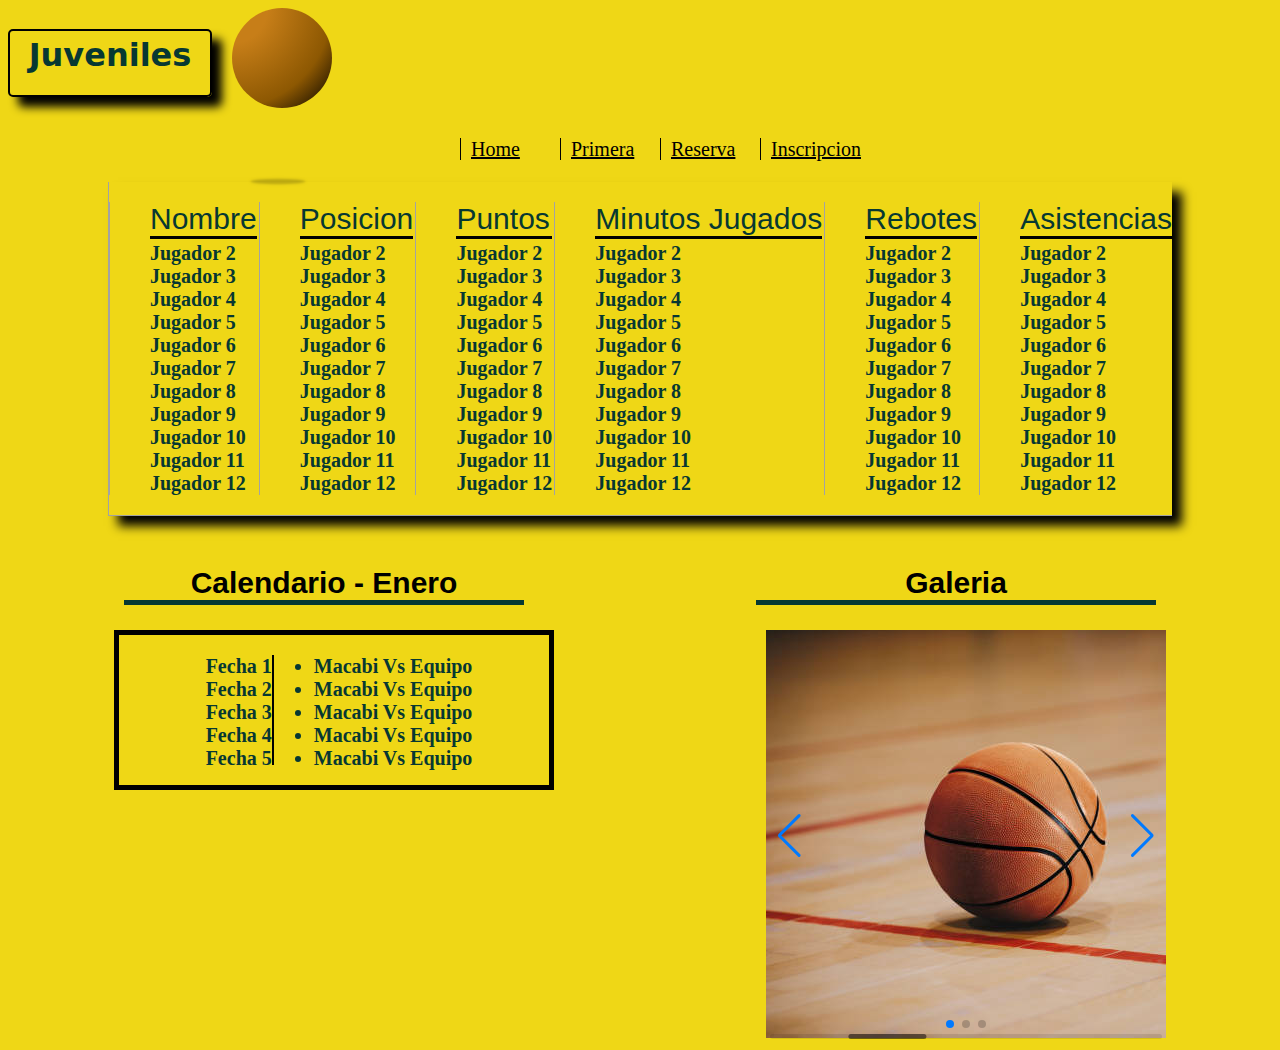
<file: paginas/parte3.html>
<!DOCTYPE html>
<html lang="es">
<head>
    <meta charset="UTF-8">
    <meta http-equiv="X-UA-Compatible" content="IE=edge">
    <meta name="viewport" content="width=device-width, initial-scale=1.0">
    <link rel="stylesheet" href="parte1.css">
    <link
  rel="stylesheet"
  href="https://cdn.jsdelivr.net/npm/swiper@8/swiper-bundle.min.css"
/>
    <title>Macabi</title>
</head>
<body>
    <div class="titulo">
        <h1>Juveniles</h1>
        <div class="pelota"></div>
        
           </div>
           
           <div >
            
            <ul class="menu">
                <li><a href="index.html">Home </a></li>
                <li><a href="parte1.html">Primera</a></li>
                <li><a href="parte2.html">Reserva</a></li>
                <li><a href="formulario.html">Inscripcion</a></li>
            </ul>
            <div class="sombra"></div>
    
        </div>
        
        
    <div class="lista">
        
        <ul class= "tabla">
            <li class="cabeza">Nombre</li>
            <li>Jugador 2</li>
            <li>Jugador 3</li>
            <li>Jugador 4</li>
            <li>Jugador 5</li>
            <li>Jugador 6</li>
            <li>Jugador 7</li>
            <li>Jugador 8</li>
            <li>Jugador 9</li>
            <li>Jugador 10</li>
            <li>Jugador 11</li>
            <li>Jugador 12</li>
        </ul>
        <ul class= "tabla">
            <li class="cabeza">Posicion</li>
            <li>Jugador 2</li>
            <li>Jugador 3</li>
            <li>Jugador 4</li>
            <li>Jugador 5</li>
            <li>Jugador 6</li>
            <li>Jugador 7</li>
            <li>Jugador 8</li>
            <li>Jugador 9</li>
            <li>Jugador 10</li>
            <li>Jugador 11</li>
            <li>Jugador 12</li>
        </ul>
        <ul class= "tabla">
            <li class="cabeza">Puntos</li>
            <li>Jugador 2</li>
            <li>Jugador 3</li>
            <li>Jugador 4</li>
            <li>Jugador 5</li>
            <li>Jugador 6</li>
            <li>Jugador 7</li>
            <li>Jugador 8</li>
            <li>Jugador 9</li>
            <li>Jugador 10</li>
            <li>Jugador 11</li>
            <li>Jugador 12</li>
        </ul>
        <ul class= "tabla">
            <li class="cabeza">Minutos Jugados</li>
            <li>Jugador 2</li>
            <li>Jugador 3</li>
            <li>Jugador 4</li>
            <li>Jugador 5</li>
            <li>Jugador 6</li>
            <li>Jugador 7</li>
            <li>Jugador 8</li>
            <li>Jugador 9</li>
            <li>Jugador 10</li>
            <li>Jugador 11</li>
            <li>Jugador 12</li>
        </ul>
        <ul class="tabla">
            <li class="cabeza">Rebotes</li>
            <li>Jugador 2</li>
            <li>Jugador 3</li>
            <li>Jugador 4</li>
            <li>Jugador 5</li>
            <li>Jugador 6</li>
            <li>Jugador 7</li>
            <li>Jugador 8</li>
            <li>Jugador 9</li>
            <li>Jugador 10</li>
            <li>Jugador 11</li>
            <li>Jugador 12</li>
        </ul>
        <ul class= "tabla">
            <li class="cabeza">Asistencias</li>
            <li>Jugador 2</li>
            <li>Jugador 3</li>
            <li>Jugador 4</li>
            <li>Jugador 5</li>
            <li>Jugador 6</li>
            <li>Jugador 7</li>
            <li>Jugador 8</li>
            <li>Jugador 9</li>
            <li>Jugador 10</li>
            <li>Jugador 11</li>
            <li>Jugador 12</li>
        </ul>
    </div>
    <div class="subtitulo">
        <h2>Calendario - Enero</h2>
        <h2>Galeria</h2>
    </div>
    <div class="cuerpo">
    <div class="calendario">
        <ul class="calendario1">
            <li  class="calendario2">Fecha 1</li>
            <li  class="calendario2">Fecha 2</li>
            <li  class="calendario2">Fecha 3</li>
            <li  class="calendario2">Fecha 4</li>
            <li  class="calendario2">Fecha 5</li>
        </ul>
        <ul>
            <li class="calendario2">Macabi Vs Equipo</li>
            <li class="calendario2">Macabi Vs Equipo</li>
            <li class="calendario2">Macabi Vs Equipo</li>
            <li class="calendario2">Macabi Vs Equipo</li>
            <li class="calendario2">Macabi Vs Equipo</li>
        </ul>
        
    </div>
    <div class="galeria">
        
        <div class="swiper">
            <!-- Additional required wrapper -->
            <div class="swiper-wrapper">
              <!-- Slides -->
              <div class="swiper-slide"> 
                <img src="/imagenes/pelota.jpg" alt="">
              </div>
              <div class="swiper-slide">
                <img src="/imagenes/practica.jpg" alt="">
              </div>
              <div class="swiper-slide">
                <img src="/imagenes/cancha.jpg" alt="">
              </div>
              ...
            </div>
            <!-- If we need pagination -->
            <div class="swiper-pagination"></div>
          
            <!-- If we need navigation buttons -->
            <div class="swiper-button-prev"></div>
            <div class="swiper-button-next"></div>
          
            <!-- If we need scrollbar -->
            <div class="swiper-scrollbar"></div>
          </div>
    </div>
</div>
    <script src="https://cdn.jsdelivr.net/npm/swiper@8/swiper-bundle.min.js"></script>
    <script src="parte1.js"></script>
</body>
</html>
</file>
<file: index.css>
:root{
    --blanco:#ffffff;
    --negro: #000;
    --azul:#095e9f;
    --celeste: #8a7de1;
    --dorado: #c5b038;
    --naranja: #d4943a;
    --gris:#a3a3a2;
    --amarillo: #efd716;
    --verde:#073832;


}
body{
    background-color: var(--amarillo);
    flex-wrap: wrap;
    align-items: center;
    
}
.logo{
    display: flex;
    justify-content: space-between;
    margin-left: 100px;
    margin-right: 100px;
    background-color:var(--verde);
    border-radius: 5px 5px 5px 5px;
    box-shadow: 10px 10px 10px var(--negro);
}
.logo img{
    border-radius: 5px 5px 5px 5px;
    height: 150px;
    width: fit-content;
}

h1{
    background-color: var(--amarillo);
    width: 120px;
    height: 40px;
    border-radius: 25%;
    display: flex;
    justify-content: center;
    color: var(--azul);
    border-color: var(--verde);
    border: solid;
}
h1:hover{
    border: 2px solid darkslategray;
    transition: 5ms;
    transform:translate(3mm);
}
.encabezado{
    display: block;
    justify-content: space-around;
       
}
form{
    text-align: right;
    
    margin-bottom: 100px;
}
.partes{
    background-color: none;
    list-style-type:armenian;
    
    display: flex;
    justify-content: space-around;
             
}

a{
    text-decoration: none;
    font-family:"Montserrat",sans-serif;
    text-align: center;
    color: var(--verde);
}
a:hover{
    text-transform: uppercase;
    color: var(--blanco);
}

.enlaces{
    background-color: var(--dorado);
    padding: 5px;
    display: inline-block;    
    text-decoration:solid;
    width: 150px;
    cursor:pointer;
    text-align: center;
    height: 20px;
    padding-top: 5px;
    font-family:"Montserrat",sans-serif;
    border: solid var(--verde) 2px; 
    
}
li:hover{
    
  
  color: var(--blanco);
  text-transform: uppercase;
  border-bottom: dashed 3px var(--azul);
  box-shadow: -3px -3px var(--negro);
    transition: all 1ms;
    
  
  

}
h2{
    justify-content: center;
    display: flex;
    border-bottom: solid 5px var(--azul);
    font-family: monospace;
    font-size:xx-large;
    color: var(--azul);
}

.clima{
    background-color: var(--gris);
    border: solid 1px var(--verde);
    display:flex;
    width: 450px;
    height: 50px;
    border-radius: 5px;
    
    margin-top: 50px;
    font-style: unset;
    font-weight: bold;
    padding: 5px;
    justify-content: space-between;
    
    
}
.clima h3{
    margin-right:  10px;
}
.clima p{
    margin-left: 11px;
}
@media (max-width:760px) {
    ul{
        justify-content: flex-start;
        padding-left: none;
    padding-right: none;

    }
    h1{
        
        background-color: var(--amarillo);
        border-color: var(--amarillo);
    }
    .logo{
        background-color: var(--amarillo);
    }
    .partes{
        display: flex;
        justify-content: space-between;
        
    }
    .slider{
        display: flex;
        justify-content: center;
        size: 50%;

}
.menu{
    display: flex;
    justify-content: space-around;
}
}
.pie{
    display: grid;
    grid-template-columns: repeat(3, 1fr);
    font-family:sans-serif;
    font-size: 20px;
    border-top: solid 1px var(--negro);
    background: linear-gradient(var(--gris), var(--blanco))
    
}
.red-social{
    display: flex;
    justify-content: space-between;
    text-decoration: none;
    height: 45px;
    width: 60px;
    margin-right: 10px;
    padding-top: 40px;
        }

        .red-social a {
            display: flex;
            justify-content: space-around;
            margin-right: 10px
        }
.sobre{
    margin-left: 40px;
}
.sobre img{
    display: flex;
    justify-content: space-around;
    margin-left: 40px;
    border-radius: 50%;
    width: 50px;
    }
    
#kiko-slider {
    font-family: sans-serif;
    margin: auto;
    background-color: white;
    max-width: 800px;
    width: 100%;
    padding: 30px;
    box-sizing: border-box;
    background-color: var(--amarillo);
}

#kiko-slider>ul,
li {
    padding: 0;
    margin: 0;
    list-style: none;
    
}

#kiko-slider>ul.slider {
    position: relative;
    max-width: 800px;
    width: 100%;
    height: 300px;
    
}

#kiko-slider>ul.slider h1 {
    position: absolute;
    background-color: var(--amarillo);
    padding: 10px;
    left: 50%;
    top: 100px;
    transform: translate(-50%, -50%);
}

#kiko-slider>ul.slider li {
    position: absolute;
    left: 0px;
    top: 0px;
    opacity: 0;
    width: inherit;
    height: inherit;
    transition: opacity .5s;
    background-color: var(--verde);
}
#kiko-slider>ul.slider p{
    display: flex;
    font-size: 20px;
    font-family: fantasy;
    color: var(--amarillo);
    text-decoration: none;
    justify-content: center;
    
}

#kiko-slider>ul.slider li img {
    width: 100%;
    height: 300px;
    object-fit: cover;
}

#kiko-slider>ul.slider li:first-child {
    opacity: 1;
    
}

#kiko-slider>ul.slider li:target {
    opacity: 1;
    
}

#kiko-slider>.menu {
    text-align: center;
    margin: 20px;
}

#kiko-slider>.menu li {
    display: inline-block;
    text-align: center;
    
}
#kiko-slider>.menu li a {
    display: inline-block;
    color: white;
    text-decoration: none;
    background-color: grey;
    padding: 10px;
    width: 20px;
    height: 20px;
    font-size: 20px;
    border-radius: 100%;
}
</file>
<file: paginas/index.css>
:root{
    --blanco:#ffffff;
    --negro: #000;
    --azul:#095e9f;
    --celeste: #8a7de1;
    --dorado: #c5b038;
    --naranja: #d4943a;
    --gris:#a3a3a2;
    --amarillo: #efd716;
    --verde:#073832;


}
body{
    background-color: var(--amarillo);
    flex-wrap: wrap;
    align-items: center;
    
}
.logo{
    display: flex;
    justify-content: space-between;
    margin-left: 100px;
    margin-right: 100px;
    background-color:var(--verde);
    border-radius: 5px 5px 5px 5px;
    box-shadow: 10px 10px 10px var(--negro);
}
.logo img{
    border-radius: 5px 5px 5px 5px;
    height: 150px;
    width: fit-content;
}

h1{
    background-color: var(--amarillo);
    width: 120px;
    height: 40px;
    border-radius: 25%;
    display: flex;
    justify-content: center;
    color: var(--azul);
    border-color: var(--verde);
    border: solid;
}
h1:hover{
    border: 2px solid darkslategray;
    transition: 5ms;
    transform:translate(3mm);
}
.encabezado{
    display: block;
    justify-content: space-around;
       
}
form{
    text-align: right;
    
    margin-bottom: 100px;
}
.partes{
    background-color: none;
    list-style-type:armenian;
    
    display: flex;
    justify-content: space-around;
             
}

a{
    text-decoration: none;
    font-family:"Montserrat",sans-serif;
    text-align: center;
    color: var(--verde);
}
a:hover{
    text-transform: uppercase;
    color: var(--blanco);
}

.enlaces{
    background-color: var(--dorado);
    padding: 5px;
    display: inline-block;    
    text-decoration:solid;
    width: 150px;
    cursor:pointer;
    text-align: center;
    height: 20px;
    padding-top: 5px;
    font-family:"Montserrat",sans-serif;
    border: solid var(--verde) 2px; 
    
}
li:hover{
    
  
  color: var(--blanco);
  text-transform: uppercase;
  border-bottom: dashed 3px var(--azul);
  box-shadow: -3px -3px var(--negro);
    transition: all 1ms;
    
  
  

}
h2{
    justify-content: center;
    display: flex;
    border-bottom: solid 5px var(--azul);
    font-family: monospace;
    font-size:xx-large;
    color: var(--azul);
}

.clima{
    background-color: var(--gris);
    border: solid 1px var(--verde);
    display:flex;
    width: 450px;
    height: 50px;
    border-radius: 5px;
    
    margin-top: 50px;
    font-style: unset;
    font-weight: bold;
    padding: 5px;
    justify-content: space-between;
    
    
}
.clima h3{
    margin-right:  10px;
}
.clima p{
    margin-left: 11px;
}
@media (max-width:760px) {
    ul{
        justify-content: flex-start;
        padding-left: none;
    padding-right: none;

    }
    h1{
        
        background-color: var(--amarillo);
        border-color: var(--amarillo);
    }
    .logo{
        background-color: var(--amarillo);
    }
    .partes{
        display: flex;
        justify-content: space-between;
        
    }
    .slider{
        display: flex;
        justify-content: center;
        size: 50%;

}
.menu{
    display: flex;
    justify-content: space-around;
}
}
.pie{
    display: grid;
    grid-template-columns: repeat(3, 1fr);
    font-family:sans-serif;
    font-size: 20px;
    border-top: solid 1px var(--negro);
    background: linear-gradient(var(--gris), var(--blanco))
    
}
.red-social{
    display: flex;
    justify-content: space-between;
    text-decoration: none;
    height: 45px;
    width: 60px;
    margin-right: 10px;
    padding-top: 40px;
        }

        .red-social a {
            display: flex;
            justify-content: space-around;
            margin-right: 10px
        }
.sobre{
    margin-left: 40px;
}
.sobre img{
    display: flex;
    justify-content: space-around;
    margin-left: 40px;
    border-radius: 50%;
    width: 50px;
    }
    
#kiko-slider {
    font-family: sans-serif;
    margin: auto;
    background-color: white;
    max-width: 800px;
    width: 100%;
    padding: 30px;
    box-sizing: border-box;
    background-color: var(--amarillo);
}

#kiko-slider>ul,
li {
    padding: 0;
    margin: 0;
    list-style: none;
    
}

#kiko-slider>ul.slider {
    position: relative;
    max-width: 800px;
    width: 100%;
    height: 300px;
    
}

#kiko-slider>ul.slider h1 {
    position: absolute;
    background-color: var(--amarillo);
    padding: 10px;
    left: 50%;
    top: 100px;
    transform: translate(-50%, -50%);
}

#kiko-slider>ul.slider li {
    position: absolute;
    left: 0px;
    top: 0px;
    opacity: 0;
    width: inherit;
    height: inherit;
    transition: opacity .5s;
    background-color: var(--verde);
}
#kiko-slider>ul.slider p{
    display: flex;
    font-size: 20px;
    font-family: fantasy;
    color: var(--amarillo);
    text-decoration: none;
    justify-content: center;
    
}

#kiko-slider>ul.slider li img {
    width: 100%;
    height: 300px;
    object-fit: cover;
}

#kiko-slider>ul.slider li:first-child {
    opacity: 1;
    
}

#kiko-slider>ul.slider li:target {
    opacity: 1;
    
}

#kiko-slider>.menu {
    text-align: center;
    margin: 20px;
}

#kiko-slider>.menu li {
    display: inline-block;
    text-align: center;
    
}
#kiko-slider>.menu li a {
    display: inline-block;
    color: white;
    text-decoration: none;
    background-color: grey;
    padding: 10px;
    width: 20px;
    height: 20px;
    font-size: 20px;
    border-radius: 100%;
}
</file>
<file: formulario.css>
:root{
    --blanco:#ffffff;
    --negro: #000;
    --azul:#095e9f;
    --celeste: #8a7de1;
    --dorado: #c5b038;
    --naranja: #c77e18;
    --gris:#a3a3a2;
    --amarillo: #efd716;
    --verde:#073832;

}

.menu{
    display: grid;
    grid-template-columns: repeat(4, 100px);  
    
    justify-content: center;
    font-size: 20px;
    list-style: none;
    margin-bottom: 100px;
    
  }
  a{
    color: var(--negro);
    justify-content: space-around;
    border-left: solid 1px var(--negro);
    padding-left: 10px;
    padding-right: 10px;
    font-style: initial;
  }
  a:hover{
    font-size: 25px;
    color: var(--gris);
  }
  

.titulo {
    font-family: sans-serif;
    color: var(--verde);
    justify-content: center;
} 


.subtitulo {
    font-family: sans-serif;
    color: var(--verde);
    justify-content: center;
} 




fieldset {
    border: 0;
    
}


body{
    background-color: var(--dorado);
    font-family: sans-serif;
    font-size: 16px;
    color: var(--verde);
    margin-left: 35%;
    margin-top: 2%;
    
}


input, select, textarea,button {
    font-family: sans-serif;
    font-size: 16px;
    color: var(--verde);
    border-radius: 5px;
    display: flex;
    justify-content: center;
}
.grupo{
    display: block;
    
    margin-inline-end: 2px;
    padding-block-start: 0.35em;
    
    padding-inline-end: 0.75em;
    padding-block-end: 0.625em;
    min-inline-size: min-content;
}




.campo {
    margin-bottom: 16px;
    
}
.nombre{
    padding-left: -10px;
}


.campo label {
    margin-bottom: 2px;
    color: var(--verde);
    display: block;
}


fieldset.grupo .campo {
    float:  left;
    margin-right: 16px;
}

.campo input[type="text"], .campo input[type="email"], .campo select, .campo textarea {
    padding: 4px;
    border: 1px solid var(--verde);
    box-shadow: 2px 2px 2px var(--negro);
    display: block;
}


.campo select option {
    padding-right: 1px;
}

.campo input:focus, .campo select:focus, .campo textarea:focus {
    background: var(--gris);
}


.boton {
    font-size: 20px;
    background: var(--verde);
    border: 0;
    margin-bottom: 16px;
    color: var(--blanco);
    padding: 4px 3px;
    box-shadow: 2px 2px 2px var(--negro);
    text-shadow: 1px 1px 1px var(--negro);
    display: flex;
    justify-content: center;
    transform: translate(-50%, -50%);
    margin-top: 100px;
    margin-left: 25%;
    
}


.boton:hover {
    background: var(--negro);
    box-shadow: inset 2px 2px 2px var(--negro);
    text-shadow: none;
}


.boton, select{
    cursor: pointer;
}
</file>
<file: parte1.css>
:root{
    --blanco:#ffffff;
    --negro: #000;
    --azul:#095e9f;
    --celeste: #8a7de1;
    --dorado: #c5b038;
    --naranja: #c77e18;
    --gris:#a3a3a2;
    --amarillo: #efd716;
    --verde:#073832;

}
body{
    background-color: var(--amarillo);
}
h1{
    display: flex;
    float: left;
    color: var(--verde);
    width: 200px;
    border: solid 2px var(--negro);
    font-family: system-ui,sans-serif;
    line-height: 1.5;
    font-weight: 700;
    justify-content: center;
    box-shadow: 10px 10px 10px var(--negro);
    border-radius: 5px 5px;
    margin-right: 20px;
    
}

.titulo{
    display: flex;
    position: relative;
    
    margin-bottom: 20px;
}
.menu{
  display: grid;
  grid-template-columns: repeat(4, 100px);  
  background-color: var(--amarillo);
  justify-content: center;
  font-size: 20px;
  list-style: none;
  margin-left: 450px;
  margin-right: 450px;
}
a{
  color: var(--negro);
  justify-content: space-around;
  border-left: solid 1px var(--negro);
  padding-left: 10px;
  padding-right: 10px;
  font-style: initial;
}
a:hover{
  font-size: 25px;
  color: var(--gris);
}

.cabeza{
    
    display: flex;
    flex-direction: row;
    justify-content: space-between; 
    align-items: baseline;
    flex-wrap: wrap;
    margin-bottom: 3px;
    border-bottom: solid 3px var(--negro);
    font-weight: 400;
    font-size: 30px;
    font-family: Impact, Haettenschweiler, 'Arial Narrow Bold', sans-serif;
    
    
    }
.lista{
    position: relative;
    margin-top: 0px;
    display: flex;
    flex-direction: row;
    justify-content: space-between;
    height: auto;
    width: auto;
    margin-left: 100px;
    margin-right: 100px;
    border-left: solid 1px var(--gris);
    border-bottom: solid 1px var(--gris);
    box-shadow: 10px 10px 10px var(--negro);
    list-style-type: none;
}

.tabla{
    border-left: solid 1px var(--gris);
    font-family: Cambria, Cochin, Georgia, Times, 'Times New Roman', serif;
    color: #073832;
    font-size: 20px;
    font-weight: bold;
    list-style-type: none;
}

h2{
    font-size: 30px;
    font-weight: bold;
    display: flex;
    margin-top: 50px;
    width: 400px;    
    justify-content: center;
    font-family:'Gill Sans', 'Gill Sans MT', Calibri, 'Trebuchet MS', sans-serif;
    border-bottom: solid 5px var(--verde);
   
    
    
}
.pelota{
  
    display: flex;
    float: left;
    
    width: 100px;
    height: 100px;
    border-radius: 50%;
    background: radial-gradient(
            circle at 0 0,
            var(--naranja) 25%,
            #8d5802 70%,
            var(--negro) );
    animation: rebota 1s alternate infinite ease-in;
    margin-bottom: 10px;
    
  }
  
  .sombra{
    margin-left: 220px;
    width: 100px;
    height: 1px;
    background: var(--negro);
    box-shadow: 0 0 5px 5px var(--negro);
    border-radius: 50%;
    position: static;
        
    opacity: .2;
    transform: scale(0.5);
    animation: sombra 1s alternate infinite ease-in;
  }
  
  @keyframes sombra{ 
    
    100%{
      transform: scale(1);
      opacity: .5
    }
  }
  
  @keyframes rebota{
    90%{
      height: 100px;
    }
    
    100%{
      transform: translateY(50px);
      
    }
  }
  .calendario{
    display: flex;
    flex-direction: row;
    border: solid 5px var(--negro);
    width: 400px;
    justify-content:center;
    height: 150px;
    font-family: Cambria, Cochin, Georgia, Times, 'Times New Roman', serif;
    color: #073832;
    font-size: 20px;
    font-weight: bold;
    list-style-type: none;
    float: left;
    padding-right: 30px;
    
  }
  .subtitulo{
    
    margin-bottom: none;
    display: flex;
    justify-content: space-around;
  }
  .cuerpo{
    display: flex;
    justify-content: space-around;
  }
  
  .calendario1{
    
    border-right: solid 2px var(--negro);
    
    list-style-type: none;
    max-height: 150px;
  }
  .galeria{
    
    float:left;
    background-color: var(--dorado);
    margin-top: none;
    
    
  }
  .galeria h2{
    margin-top: none;
  height: 50px;
  
  }
 
  @media (max-width:700px) {
    h1{
      width: 100px;
      display: flex;
      
      justify-items: center;
    }
    .subtitulo{
      display: flex;
      justify-content: space-between;
    }
    .subtitulo h2{
      
      margin-left: 100px;
    }
    .cabeza{
      font-weight: 200;
    font-size: 10px;

    }
    .tabla{
      font-size: 10px;
      justify-content: space-between;

    }
    .lista{
      box-shadow: none;
    }
    .sombra{
      margin-left: 140px;
    }
    h2{
      width: auto;
      margin-left: auto;
      margin-right: auto;
    }
    .calendario{
      width: auto;
      margin: left 10px;
      margin-right: auto;
      
      border: none;
    }
    ul{
      width: auto;
      margin-left: auto;
      margin-right: auto;
      margin-bottom: auto;
      padding: auto;
    }
    .cuerpo{
      display: flex;
      justify-content: space-between;
    }
    h1{
      padding: 10px;
    }

  
  }
  @media (max-width:700px) {
    .lista{
      box-shadow: none;
    }

  }
  .galeria {
    display: flex;
    justify-content: space-around;
    width: 400px;
    
    background-color: var(--amarillo);
    
  }
</file>
<file: parte3.css>
:root{
    --blanco:#ffffff;
    --negro: #000;
    --azul:#095e9f;
    --celeste: #8a7de1;
    --dorado: #c5b038;
    --naranja: #c77e18;
    --gris:#a3a3a2;
    --amarillo: #efd716;
    --verde:#073832;

}
body{
    background-color: var(--amarillo);
}
h1{
    display: flex;
    float: left;
    color: var(--verde);
    width: 200px;
    border: solid 2px var(--negro);
    font-family: system-ui,sans-serif;
    line-height: 1.5;
    font-weight: 700;
    justify-content: center;
    box-shadow: 10px 10px 10px var(--negro);
    border-radius: 5px 5px;
    margin-right: 20px;
    
}
.titulo{
    display: flex;
    position: relative;
    
    margin-bottom: 20px;
}
.menu{
  display: grid;
  grid-template-columns: repeat(4, 100px);  
  background-color: var(--amarillo);
  justify-content: center;
  font-size: 20px;
  list-style: none;
  margin-left: 450px;
  margin-right: 450px;
}
a{
  color: var(--negro);
  justify-content: space-around;
  border-left: solid 1px var(--negro);
  padding-left: 10px;
  padding-right: 10px;
  font-style: initial;
}
a:hover{
  font-size: 25px;
  color: var(--gris);
}
.pelota{
  
    display: flex;
    float: left;
    
    width: 100px;
    height: 100px;
    border-radius: 50%;
    background: radial-gradient(
            circle at 0 0,
            var(--naranja) 25%,
            #8d5802 70%,
            var(--negro) );
    animation: rebota 1s alternate infinite ease-in;
    margin-bottom: 10px;
    
  }
  
  .sombra{
    margin-left: 220px;
    width: 100px;
    height: 1px;
    background: var(--negro);
    box-shadow: 0 0 5px 5px var(--negro);
    border-radius: 50%;
    position: static;
        
    opacity: .2;
    transform: scale(0.5);
    animation: sombra 1s alternate infinite ease-in;
  }
  
  @keyframes sombra{ 
    
    100%{
      transform: scale(1);
      opacity: .5
    }
  }
  
  @keyframes rebota{
    90%{
      height: 100px;
    }
    
    100%{
      transform: translateY(50px);
      
    }
}
.historia{
    margin-left: 40px;
    margin-right: 40px;
    font-style: var(--verde);
    font-family: Arial, Helvetica, sans-serif;
    font-size: 20px;
}
.galeria{
    display: grid;
    grid-template-rows: 2 1fr;
}
.galeria h2{
    font-style: var(--verde);
    font-family: 'Franklin Gothic Medium', 'Arial Narrow', Arial, sans-serif;
}

.donacion ul{
    list-style: none;
}
.swiper {
    width: 600px;
    height: 300px;
  }
.subtitulo{
    
        justify-content: center;
        display: flex;
        border-bottom: solid 5px var(--verde);
        font-family: monospace;
        font-size:xx-large;
        color: var(--verde);
    
}
.fondo{
    background-color: var(--verde);
}
.fondo ul{
    background-color: var(--verde);
}
.fondo li{
    background-color: var(--verde);
}
.pases h2{
    display: flex;
    font-family: sans-serif;
    justify-content: center;
    border: solid 2px var(--azul);
    border-radius: 5px;
    width: 200px;
    margin-left: 40%;
}
.pases ul{
    display: grid;
    grid-template-rows: 2 fr;
    margin-left: 35%;
    font-size: large;
    font-family: 'Segoe UI', Tahoma, Geneva, Verdana, sans-serif;
    border: solid 2px var(--azul);
    width: 200px;
}
.donacion h3{
    
        background-color: var(--amarillo);
        width: 200px;
        
        border-bottom:solid 2px var(--negro);
        display: flex;
        justify-content: center;
        color: var(--azul);
        
        
    }
    h3:hover{
        border: 2px solid darkslategray;
        transition: 5ms;
        transform:translate(3mm);
    }
.donacion p{
font-size: large;
font-weight: 100;
font-family: 'Gill Sans', 'Gill Sans MT', Calibri, 'Trebuchet MS', sans-serif;    
}
</file>
<file: paginas/formulario.css>
:root{
    --blanco:#ffffff;
    --negro: #000;
    --azul:#095e9f;
    --celeste: #8a7de1;
    --dorado: #c5b038;
    --naranja: #c77e18;
    --gris:#a3a3a2;
    --amarillo: #efd716;
    --verde:#073832;

}

.menu{
    display: grid;
    grid-template-columns: repeat(4, 100px);  
    
    justify-content: center;
    font-size: 20px;
    list-style: none;
    margin-bottom: 100px;
    
  }
  a{
    color: var(--negro);
    justify-content: space-around;
    border-left: solid 1px var(--negro);
    padding-left: 10px;
    padding-right: 10px;
    font-style: initial;
  }
  a:hover{
    font-size: 25px;
    color: var(--gris);
  }
  

.titulo {
    font-family: sans-serif;
    color: var(--verde);
    justify-content: center;
} 


.subtitulo {
    font-family: sans-serif;
    color: var(--verde);
    justify-content: center;
} 




fieldset {
    border: 0;
    
}


body{
    background-color: var(--dorado);
    font-family: sans-serif;
    font-size: 16px;
    color: var(--verde);
    margin-left: 35%;
    margin-top: 2%;
    
}


input, select, textarea,button {
    font-family: sans-serif;
    font-size: 16px;
    color: var(--verde);
    border-radius: 5px;
    display: flex;
    justify-content: center;
}
.grupo{
    display: block;
    
    margin-inline-end: 2px;
    padding-block-start: 0.35em;
    
    padding-inline-end: 0.75em;
    padding-block-end: 0.625em;
    min-inline-size: min-content;
}




.campo {
    margin-bottom: 16px;
    
}
.nombre{
    padding-left: -10px;
}


.campo label {
    margin-bottom: 2px;
    color: var(--verde);
    display: block;
}


fieldset.grupo .campo {
    float:  left;
    margin-right: 16px;
}

.campo input[type="text"], .campo input[type="email"], .campo select, .campo textarea {
    padding: 4px;
    border: 1px solid var(--verde);
    box-shadow: 2px 2px 2px var(--negro);
    display: block;
}


.campo select option {
    padding-right: 1px;
}

.campo input:focus, .campo select:focus, .campo textarea:focus {
    background: var(--gris);
}


.boton {
    font-size: 20px;
    background: var(--verde);
    border: 0;
    margin-bottom: 16px;
    color: var(--blanco);
    padding: 4px 3px;
    box-shadow: 2px 2px 2px var(--negro);
    text-shadow: 1px 1px 1px var(--negro);
    display: flex;
    justify-content: center;
    transform: translate(-50%, -50%);
    margin-top: 100px;
    margin-left: 25%;
    
}


.boton:hover {
    background: var(--negro);
    box-shadow: inset 2px 2px 2px var(--negro);
    text-shadow: none;
}


.boton, select{
    cursor: pointer;
}
</file>
<file: paginas/parte1.css>
:root{
    --blanco:#ffffff;
    --negro: #000;
    --azul:#095e9f;
    --celeste: #8a7de1;
    --dorado: #c5b038;
    --naranja: #c77e18;
    --gris:#a3a3a2;
    --amarillo: #efd716;
    --verde:#073832;

}
body{
    background-color: var(--amarillo);
}
h1{
    display: flex;
    float: left;
    color: var(--verde);
    width: 200px;
    border: solid 2px var(--negro);
    font-family: system-ui,sans-serif;
    line-height: 1.5;
    font-weight: 700;
    justify-content: center;
    box-shadow: 10px 10px 10px var(--negro);
    border-radius: 5px 5px;
    margin-right: 20px;
    
}

.titulo{
    display: flex;
    position: relative;
    
    margin-bottom: 20px;
}
.menu{
  display: grid;
  grid-template-columns: repeat(4, 100px);  
  background-color: var(--amarillo);
  justify-content: center;
  font-size: 20px;
  list-style: none;
  margin-left: 450px;
  margin-right: 450px;
}
a{
  color: var(--negro);
  justify-content: space-around;
  border-left: solid 1px var(--negro);
  padding-left: 10px;
  padding-right: 10px;
  font-style: initial;
}
a:hover{
  font-size: 25px;
  color: var(--gris);
}

.cabeza{
    
    display: flex;
    flex-direction: row;
    justify-content: space-between; 
    align-items: baseline;
    flex-wrap: wrap;
    margin-bottom: 3px;
    border-bottom: solid 3px var(--negro);
    font-weight: 400;
    font-size: 30px;
    font-family: Impact, Haettenschweiler, 'Arial Narrow Bold', sans-serif;
    
    
    }
.lista{
    position: relative;
    margin-top: 0px;
    display: flex;
    flex-direction: row;
    justify-content: space-between;
    height: auto;
    width: auto;
    margin-left: 100px;
    margin-right: 100px;
    border-left: solid 1px var(--gris);
    border-bottom: solid 1px var(--gris);
    box-shadow: 10px 10px 10px var(--negro);
    list-style-type: none;
}

.tabla{
    border-left: solid 1px var(--gris);
    font-family: Cambria, Cochin, Georgia, Times, 'Times New Roman', serif;
    color: #073832;
    font-size: 20px;
    font-weight: bold;
    list-style-type: none;
}

h2{
    font-size: 30px;
    font-weight: bold;
    display: flex;
    margin-top: 50px;
    width: 400px;    
    justify-content: center;
    font-family:'Gill Sans', 'Gill Sans MT', Calibri, 'Trebuchet MS', sans-serif;
    border-bottom: solid 5px var(--verde);
   
    
    
}
.pelota{
  
    display: flex;
    float: left;
    
    width: 100px;
    height: 100px;
    border-radius: 50%;
    background: radial-gradient(
            circle at 0 0,
            var(--naranja) 25%,
            #8d5802 70%,
            var(--negro) );
    animation: rebota 1s alternate infinite ease-in;
    margin-bottom: 10px;
    
  }
  
  .sombra{
    margin-left: 220px;
    width: 100px;
    height: 1px;
    background: var(--negro);
    box-shadow: 0 0 5px 5px var(--negro);
    border-radius: 50%;
    position: static;
        
    opacity: .2;
    transform: scale(0.5);
    animation: sombra 1s alternate infinite ease-in;
  }
  
  @keyframes sombra{ 
    
    100%{
      transform: scale(1);
      opacity: .5
    }
  }
  
  @keyframes rebota{
    90%{
      height: 100px;
    }
    
    100%{
      transform: translateY(50px);
      
    }
  }
  .calendario{
    display: flex;
    flex-direction: row;
    border: solid 5px var(--negro);
    width: 400px;
    justify-content:center;
    height: 150px;
    font-family: Cambria, Cochin, Georgia, Times, 'Times New Roman', serif;
    color: #073832;
    font-size: 20px;
    font-weight: bold;
    list-style-type: none;
    float: left;
    padding-right: 30px;
    
  }
  .subtitulo{
    
    margin-bottom: none;
    display: flex;
    justify-content: space-around;
  }
  .cuerpo{
    display: flex;
    justify-content: space-around;
  }
  
  .calendario1{
    
    border-right: solid 2px var(--negro);
    
    list-style-type: none;
    max-height: 150px;
  }
  .galeria{
    
    float:left;
    background-color: var(--dorado);
    margin-top: none;
    
    
  }
  .galeria h2{
    margin-top: none;
  height: 50px;
  
  }
 
  @media (max-width:700px) {
    h1{
      width: 100px;
      display: flex;
      
      justify-items: center;
    }
    .subtitulo{
      display: flex;
      justify-content: space-between;
    }
    .subtitulo h2{
      
      margin-left: 100px;
    }
    .cabeza{
      font-weight: 200;
    font-size: 10px;

    }
    .tabla{
      font-size: 10px;
      justify-content: space-between;

    }
    .lista{
      box-shadow: none;
    }
    .sombra{
      margin-left: 140px;
    }
    h2{
      width: auto;
      margin-left: auto;
      margin-right: auto;
    }
    .calendario{
      width: auto;
      margin: left 10px;
      margin-right: auto;
      
      border: none;
    }
    ul{
      width: auto;
      margin-left: auto;
      margin-right: auto;
      margin-bottom: auto;
      padding: auto;
    }
    .cuerpo{
      display: flex;
      justify-content: space-between;
    }
    h1{
      padding: 10px;
    }

  
  }
  @media (max-width:700px) {
    .lista{
      box-shadow: none;
    }

  }
  .galeria {
    display: flex;
    justify-content: space-around;
    width: 400px;
    
    background-color: var(--amarillo);
    
  }
</file>
